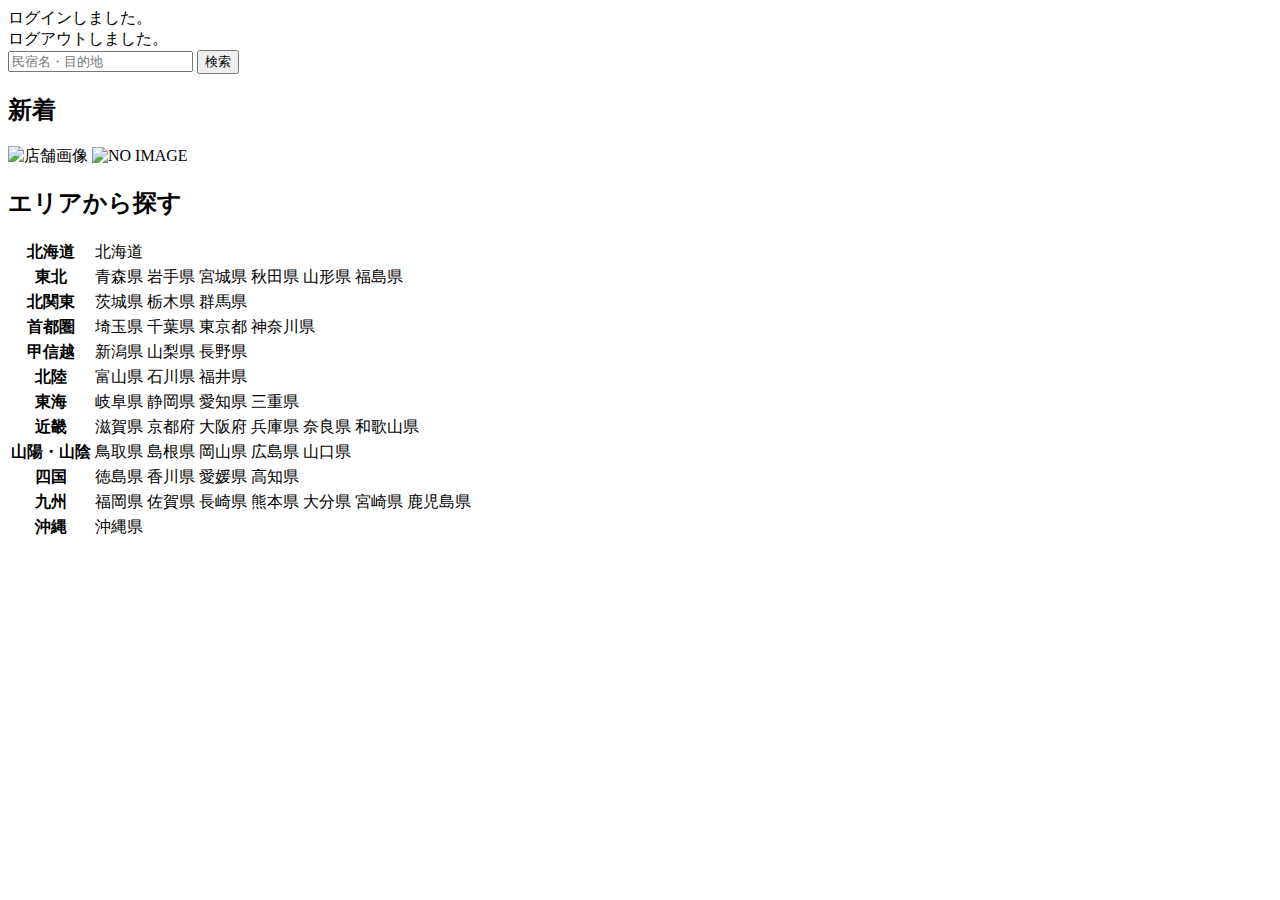
<file: kadai_tutorial_output/samuraitravel/src/main/resources/templates/index.html>
<!DOCTYPE html>
<html xmlns:th="https://www.thymeleaf.org" xmlns:sec="http://www.thymeleaf.org/extras/spring-security">
	<head>
		<div th:replace="~{fragment :: meta}"></div>
		
		<div th:replace="~{fragment :: styles}"></div>
		
		<title>SAMURAI Travel</title>
	</head>
	<body>
		<div class="samuraitravel-wrapper">
			<!-- ヘッダー -->
			<div th:replace="~{fragment :: header}"></div>
			
			<main>
				<div class="container pt-4 pb-5 samuraitravel-container">
					<div th:if="${param.loggedIn}" class="alert alert-info">
						ログインしました。
					</div>
					
					<div th:if="${param.loggedOut}" class="alert alert-info">
						ログアウトしました。
					</div>
					
					<div th:if="${successMessage}" class="alert alert-info">
						<span th:text="${successMessage}"></span>
					</div>
					
					<div class="d-flex justify-content-center">                                            
                         <form method="get" th:action="@{/houses}" class="mb-5 samuraitravel-search-form">
                             <div class="input-group">
                                 <input type="text" class="form-control" name="keyword" th:value="${keyword}" placeholder="民宿名・目的地">
                                 <button type="submit" class="btn text-white shadow-sm samuraitravel-btn">検索</button> 
                             </div>               
                         </form>                        
                     </div>                                                                                                  
                                                      
                     <h2 class="text-center mb-3">新着</h2>
                     <div class="row row-cols-lg-5 row-cols-2 g-3 mb-5">                                        
                         <div class="col" th:each="newHouse : ${newHouses}">
                             <a th:href="@{/houses/__${newHouse.getId()}__}" class="link-dark samuraitravel-card-link">
                                 <div class="card h-100">                                                                        
                                     <img th:if="${newHouse.getImageName()}" th:src="@{/storage/__${newHouse.getImageName()}__}" class="card-img-top samuraitravel-vertical-card-image" alt="店舗画像">                                     
                                     <img th:unless="${newHouse.getImageName()}" th:src="@{/images/noImage.png}" class="card-img-top samuraitravel-vertical-card-image" alt="NO IMAGE">                                                                                                                        
                                     <div class="card-body">                                    
                                         <h3 class="card-title" th:text="${newHouse.getName()}"></h3>
                                         <p class="card-text mb-1">
                                             <small class="text-muted" th:text="${newHouse.getAddress()}"></small>                                            
                                         </p>
                                         <p class="card-text">
                                             <span th:text="${#numbers.formatInteger(newHouse.getPrice(), 1, 'COMMA') + '円 / 泊'}"></span>                                            
                                         </p>                                    
                                     </div>
                                 </div>    
                             </a>            
                         </div>                                               
                     </div>
                     
                     <div class="row justify-content-center">
                         <div class="col-xl-5 col-lg-6 col-md-8">                    
                     
                             <h2 class="text-center mb-3">エリアから探す</h2>                                        
                              
                             <table class="table">
                                 <tbody>                                                     
                                     <tr>
                                         <th>北海道</th>
                                         <td>
                                             <a th:href="@{/houses?area=北海道}">北海道</a>
                                         </td>                                     
                                     </tr>  
                                     <tr>
                                         <th>東北</th>
                                         <td>
                                             <a th:href="@{/houses?area=青森県}" class="me-2">青森県</a>
                                             <a th:href="@{/houses?area=岩手県}" class="me-2">岩手県</a>
                                             <a th:href="@{/houses?area=宮城県}" class="me-2">宮城県</a>
                                             <a th:href="@{/houses?area=秋田県}" class="me-2">秋田県</a>
                                             <a th:href="@{/houses?area=山形県}" class="me-2">山形県</a>
                                             <a th:href="@{/houses?area=福島県}">福島県</a>
                                         </td>                                     
                                     </tr>  
                                     <tr>
                                         <th>北関東</th>
                                         <td>
                                             <a th:href="@{/houses?area=茨城県}" class="me-2">茨城県</a>
                                             <a th:href="@{/houses?area=栃木県}" class="me-2">栃木県</a>
                                             <a th:href="@{/houses?area=群馬県}">群馬県</a>                                    
                                         </td>                                     
                                     </tr>  
                                     <tr>
                                         <th>首都圏</th>
                                         <td>
                                             <a th:href="@{/houses?area=埼玉県}" class="me-2">埼玉県</a>
                                             <a th:href="@{/houses?area=千葉県}" class="me-2">千葉県</a>
                                             <a th:href="@{/houses?area=東京都}" class="me-2">東京都</a>
                                             <a th:href="@{/houses?area=神奈川県}">神奈川県</a>
                                         </td>                                     
                                     </tr>  
                                     <tr>
                                         <th>甲信越</th>
                                         <td>
                                             <a th:href="@{/houses?area=新潟県}" class="me-2">新潟県</a>
                                             <a th:href="@{/houses?area=山梨県}" class="me-2">山梨県</a>
                                             <a th:href="@{/houses?area=長野県}">長野県</a>
                                         </td>                                     
                                     </tr>  
                                     <tr>
                                         <th>北陸</th>
                                         <td>
                                             <a th:href="@{/houses?area=富山県}" class="me-2">富山県</a>
                                             <a th:href="@{/houses?area=石川県}" class="me-2">石川県</a>
                                             <a th:href="@{/houses?area=福井県}">福井県</a>
                                         </td>                                     
                                     </tr>  
                                     <tr>
                                         <th>東海</th>
                                         <td>
                                             <a th:href="@{/houses?area=岐阜県}" class="me-2">岐阜県</a>
                                             <a th:href="@{/houses?area=静岡県}" class="me-2">静岡県</a>
                                             <a th:href="@{/houses?area=愛知県}" class="me-2">愛知県</a>
                                             <a th:href="@{/houses?area=三重県}">三重県</a>
                                         </td>                                     
                                     </tr>  
                                     <tr>
                                         <th>近畿</th>
                                         <td>
                                             <a th:href="@{/houses?area=滋賀県}" class="me-2">滋賀県</a>
                                             <a th:href="@{/houses?area=京都府}" class="me-2">京都府</a>
                                             <a th:href="@{/houses?area=大阪府}" class="me-2">大阪府</a>
                                             <a th:href="@{/houses?area=兵庫県}" class="me-2">兵庫県</a>
                                             <a th:href="@{/houses?area=奈良県}" class="me-2">奈良県</a>
                                             <a th:href="@{/houses?area=和歌山県}">和歌山県</a>
                                         </td>                                     
                                     </tr>  
                                     <tr>
                                         <th>山陽・山陰</th>
                                         <td>
                                             <a th:href="@{/houses?area=鳥取県}" class="me-2">鳥取県</a>
                                             <a th:href="@{/houses?area=島根県}" class="me-2">島根県</a>
                                             <a th:href="@{/houses?area=岡山県}" class="me-2">岡山県</a>
                                             <a th:href="@{/houses?area=広島県}" class="me-2">広島県</a>
                                             <a th:href="@{/houses?area=山口県}">山口県</a>
                                         </td>                                     
                                     </tr>  
                                     <tr>
                                         <th>四国</th>
                                         <td>
                                             <a th:href="@{/houses?area=徳島県}" class="me-2">徳島県</a>
                                             <a th:href="@{/houses?area=香川県}" class="me-2">香川県</a>
                                             <a th:href="@{/houses?area=愛媛県}" class="me-2">愛媛県</a>
                                             <a th:href="@{/houses?area=高知県}">高知県</a>
                                         </td>                                     
                                     </tr>            
                                     <tr>
                                         <th>九州</th>
                                         <td>
                                             <a th:href="@{/houses?area=福岡県}" class="me-2">福岡県</a>
                                             <a th:href="@{/houses?area=佐賀県}" class="me-2">佐賀県</a>
                                             <a th:href="@{/houses?area=長崎県}" class="me-2">長崎県</a>
                                             <a th:href="@{/houses?area=熊本県}" class="me-2">熊本県</a>
                                             <a th:href="@{/houses?area=大分県}" class="me-2">大分県</a>
                                             <a th:href="@{/houses?area=宮崎県}" class="me-2">宮崎県</a>
                                             <a th:href="@{/houses?area=鹿児島県}">鹿児島県</a>
                                         </td>                                     
                                     </tr>  
                                     <tr>
                                         <th>沖縄</th>
                                         <td>
                                             <a th:href="@{/houses?area=沖縄県}">沖縄県</a>
                                         </td>                                     
                                     </tr>                                                                                                                                                                                                                                                                                                                                                                           
                                 </tbody>
                             </table>  
                         </div>
                     </div>               
				</div>
			</main>
			
			<!-- フッター -->
			<div th:replace="~{fragment :: footer}"></div>
		</div>
		
		<div th:replace="~{fragment :: scripts}"></div>
	</body>
</html>
</file>
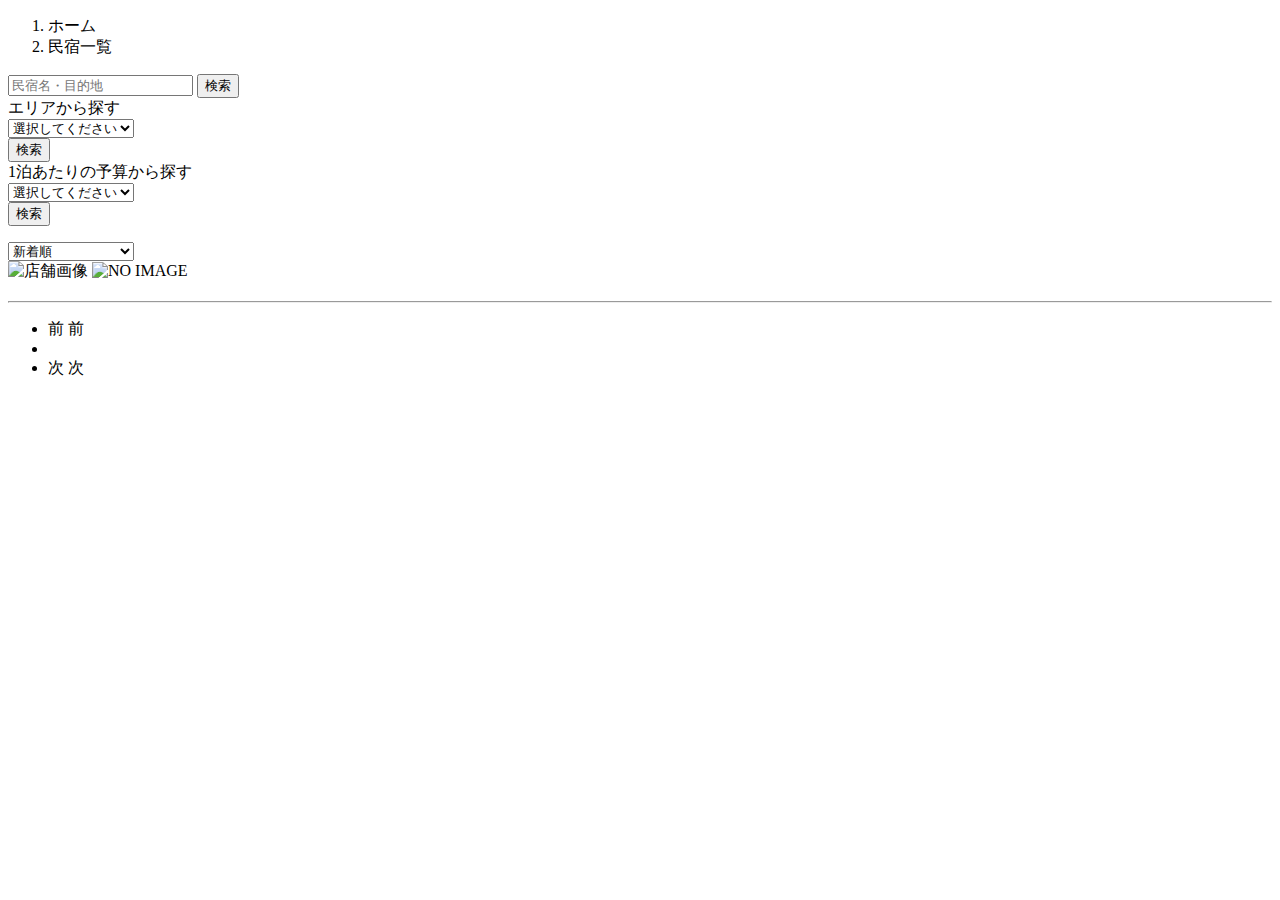
<file: kadai_tutorial_output/samuraitravel/src/main/resources/templates/houses/index.html>
<!DOCTYPE html>
<html xmlns:th="https://www.thymeleaf.org" xmlns:sec="http://www.thymeleaf.org/extras/spring-security">    
    <head>
        <div th:replace="~{fragment :: meta}"></div>   
             
        <div th:replace="~{fragment :: styles}"></div>
          
        <title>民宿一覧</title>   
    </head>
    <body>
        <div class="samuraitravel-wrapper">
            <!-- ヘッダー -->
            <div th:replace="~{fragment :: header}"></div>
            
            <main>
                <div class="container samuraitravel-container pb-5">
                    <div class="row justify-content-center">
                        <nav class="my-3" style="--bs-breadcrumb-divider: '>';" aria-label="breadcrumb">
                            <ol class="breadcrumb mb-0">                        
                                <li class="breadcrumb-item"><a th:href="@{/}">ホーム</a></li>
                                <li class="breadcrumb-item active" aria-current="page">民宿一覧</li>
                            </ol>
                        </nav>         
            			
            			<!-- 左側の検索窓 -->
                        <div class="col-xl-3 col-lg-4 col-md-12">               
                            <form method="get" th:action="@{/houses}" class="w-100 mb-3">
                                <div class="input-group">
                                    <input type="text" class="form-control" name="keyword" th:value="${keyword}" placeholder="民宿名・目的地">
                                    <button type="submit" class="btn text-white shadow-sm samuraitravel-btn">検索</button> 
                                </div>               
                            </form>
            
                            <div class="card mb-3">
                                <div class="card-header">
                                    エリアから探す
                                </div>
                                <div class="card-body">
                                    <form method="get" th:action="@{/houses}" class="w-100">
                                        <div class="form-group mb-3">
                                            <select class="form-control form-select" name="area">  
                                                <option value="" hidden>選択してください</option>   
                                                <optgroup label="北海道">                                      
                                                    <option value="北海道" th:selected="${area == '北海道'}">北海道</option>
                                                </optgroup>                
                                                <optgroup label="東北">                                  
                                                    <option value="青森県" th:selected="${area == '青森県'}">青森県</option>                                                
                                                    <option value="岩手県" th:selected="${area == '岩手県'}">岩手県</option>
                                                    <option value="宮城県" th:selected="${area == '宮城県'}">宮城県</option>
                                                    <option value="秋田県" th:selected="${area == '秋田県'}">秋田県</option>
                                                    <option value="山形県" th:selected="${area == '山形県'}">山形県</option>
                                                    <option value="福島県" th:selected="${area == '福島県'}">福島県</option>
                                                </optgroup>
                                                <optgroup label="北関東">  
                                                    <option value="茨城県" th:selected="${area == '茨城県'}">茨城県</option>
                                                    <option value="栃木県" th:selected="${area == '栃木県'}">栃木県</option>
                                                    <option value="群馬県" th:selected="${area == '群馬県'}">群馬県</option>
                                                </optgroup>
                                                <optgroup label="首都圏"> 
                                                    <option value="埼玉県" th:selected="${area == '埼玉県'}">埼玉県</option>
                                                    <option value="千葉県" th:selected="${area == '千葉県'}">千葉県</option>
                                                    <option value="東京都" th:selected="${area == '東京都'}">東京都</option>
                                                    <option value="神奈川県" th:selected="${area == '神奈川県'}">神奈川県</option>
                                                </optgroup>
                                                <optgroup label="甲信越"> 
                                                    <option value="新潟県" th:selected="${area == '新潟県'}">新潟県</option>
                                                    <option value="山梨県" th:selected="${area == '山梨県'}">山梨県</option>
                                                    <option value="長野県" th:selected="${area == '長野県'}">長野県</option>
                                                </optgroup>
                                                <optgroup label="北陸"> 
                                                    <option value="富山県" th:selected="${area == '富山県'}">富山県</option>
                                                    <option value="石川県" th:selected="${area == '石川県'}">石川県</option>
                                                    <option value="福井県" th:selected="${area == '福井県'}">福井県</option>
                                                </optgroup>
                                                <optgroup label="東海">
                                                    <option value="岐阜県" th:selected="${area == '岐阜県'}">岐阜県</option>
                                                    <option value="静岡県" th:selected="${area == '静岡県'}">静岡県</option>
                                                    <option value="愛知県" th:selected="${area == '愛知県'}">愛知県</option>
                                                    <option value="三重県" th:selected="${area == '三重県'}">三重県</option>
                                                </optgroup>
                                                <optgroup label="近畿">
                                                    <option value="滋賀県" th:selected="${area == '滋賀県'}">滋賀県</option>
                                                    <option value="京都府" th:selected="${area == '京都府'}">京都府</option>
                                                    <option value="大阪府" th:selected="${area == '大阪府'}">大阪府</option>
                                                    <option value="兵庫県" th:selected="${area == '兵庫県'}">兵庫県</option>
                                                    <option value="奈良県" th:selected="${area == '奈良県'}">奈良県</option>
                                                    <option value="和歌山県" th:selected="${area == '和歌山県'}">和歌山県</option>
                                                </optgroup>
                                                <optgroup label="山陽・山陰">
                                                    <option value="鳥取県" th:selected="${area == '鳥取県'}">鳥取県</option>
                                                    <option value="島根県" th:selected="${area == '島根県'}">島根県</option>
                                                    <option value="岡山県" th:selected="${area == '岡山県'}">岡山県</option>
                                                    <option value="広島県" th:selected="${area == '広島県'}">広島県</option>
                                                    <option value="山口県" th:selected="${area == '山口県'}">山口県</option>
                                                </optgroup>
                                                <optgroup label="四国">
                                                    <option value="徳島県" th:selected="${area == '徳島県'}">徳島県</option>
                                                    <option value="香川県" th:selected="${area == '香川県'}">香川県</option>
                                                    <option value="愛媛県" th:selected="${area == '愛媛県'}">愛媛県</option>
                                                    <option value="高知県" th:selected="${area == '高知県'}">高知県</option>
                                                </optgroup>
                                                <optgroup label="九州">
                                                    <option value="福岡県" th:selected="${area == '福岡県'}">福岡県</option>
                                                    <option value="佐賀県" th:selected="${area == '佐賀県'}">佐賀県</option>
                                                    <option value="長崎県" th:selected="${area == '長崎県'}">長崎県</option>
                                                    <option value="熊本県" th:selected="${area == '熊本県'}">熊本県</option>
                                                    <option value="大分県" th:selected="${area == '大分県'}">大分県</option>
                                                    <option value="宮崎県" th:selected="${area == '宮崎県'}">宮崎県</option>
                                                    <option value="鹿児島県" th:selected="${area == '鹿児島県'}">鹿児島県</option>
                                                </optgroup>
                                                <optgroup label="沖縄">
                                                    <option value="沖縄県" th:selected="${area == '沖縄県'}">沖縄県</option>
                                                </optgroup>                                                                                                  
                                            </select> 
                                        </div>
                                        <div class="form-group">
                                            <button type="submit" class="btn text-white shadow-sm w-100 samuraitravel-btn">検索</button>
                                        </div>                                           
                                    </form>
                                </div>
                            </div>                
            
                            <div class="card mb-3">
                                <div class="card-header">
                                    1泊あたりの予算から探す
                                </div>
                                <div class="card-body">
                                    <form method="get" th:action="@{/houses}" class="w-100">
                                        <div class="form-group mb-3">    
                                            <select class="form-control form-select" name="price">
                                                <option value="" hidden>選択してください</option> 
                                                <option value="6000" th:selected="${price == 6000}">6,000円以内</option>
                                                <option value="7000" th:selected="${price == 7000}">7,000円以内</option>
                                                <option value="8000" th:selected="${price == 8000}">8,000円以内</option>
                                                <option value="9000" th:selected="${price == 9000}">9,000円以内</option>
                                                <option value="10000" th:selected="${price == 10000}">10,000円以内</option>
                                            </select>                                                                                
                                        </div>
                                        <div class="form-group">
                                            <button type="submit" class="btn text-white shadow-sm w-100 samuraitravel-btn">検索</button>
                                        </div>                                           
                                    </form>
                                </div>
                            </div>                               
                        </div>
            			
            			<!-- 右側の検索結果 -->
                        <div class="col">                                                                          
                            <div class="d-flex justify-content-between flex-wrap">                                
                                <p th:if="${housePage.getTotalPages() > 1}" class="fs-5 mb-3" th:text="${'検索結果：' + housePage.getTotalElements() + '件' + '（' + (housePage.getNumber() + 1) + ' / ' + housePage.getTotalPages() + ' ページ）'}"></p> 
                                <p th:unless="${housePage.getTotalPages() > 1}" class="fs-5 mb-3" th:text="${'検索結果：' + housePage.getTotalElements() + '件'}"></p>
                                
                                <form method="get" th:action="@{/houses}" class="mb-3 samuraitravel-sort-box">
									<input th:if="${keyword}" type="hidden" name="keyword" th:value="${keyword}">
									<input th:if="${area}" type="hidden" name="area" th:value="${area}">
									<input th:if="${price}" type="hidden" name="price" th:value="${price}">
									<select class="form-select form-select-sm" name="order" onChange="this.form.submit();">
										<option value="createdAtDesc" th:selected="${order == 'createdAtDesc' || order == null}">新着順</option>
										<option value="priceAsc" th:selected="${order == 'priceAsc'}">宿泊料金が安い順</option>
									</select>
								</form>
                            </div>   
                                                                        
                            <div class="mb-3" th:each="house : ${housePage}">
                                <a th:href="@{/houses/__${house.getId()}__}" class="link-dark samuraitravel-card-link">
                                    <div class="card h-100">   
                                        <div class="row g-0">
                                            <div class="col-md-4">                                                                                
                                                <img th:if="${house.getImageName()}" th:src="@{/storage/__${house.getImageName()}__}" class="card-img-top samuraitravel-horizontal-card-image" alt="店舗画像">                                                     
                                                <img th:unless="${house.getImageName()}" th:src="@{/images/noImage.png}" class="card-img-top samuraitravel-horizontal-card-image" alt="NO IMAGE">                                                    
                                            </div> 
                                            <div class="col-md-8">                                                                                                                        
                                                <div class="card-body">                                    
                                                    <h3 class="card-title mb-3" th:text="${house.getName()}"></h3>                                            
 
                                                    <hr class="mb-3">
                                                    
                                                    <p class="card-text mb-2">
                                                        <span th:text="${house.getDescription()}"></span>
                                                    </p>                                                    
                                                    
                                                    <p class="card-text mb-2">
                                                        <small class="text-muted" th:text="${'〒' + house.getPostalCode()}"></small>
                                                        <small class="text-muted" th:text="${house.getAddress()}"></small>                                                      
                                                    </p>   
                                                                                                                                                                                                                                   
                                                    <p class="card-text">
                                                        <span th:text="${#numbers.formatInteger(house.getPrice(), 1, 'COMMA') + '円 / 泊'}"></span>
                                                    </p>                                    
                                                </div>
                                            </div>
                                        </div>
                                    </div>    
                                </a>            
                            </div>                                                                                       
            
                            <!-- ページネーション -->
                            <div th:if="${housePage.getTotalPages() > 1}" class="d-flex justify-content-center">
                                <nav aria-label="民宿一覧ページ">
                                    <ul class="pagination">
                                        <li class="page-item">
                                            <span th:if="${housePage.isFirst()}" class="page-link disabled">前</span>
                                            <a th:unless="${housePage.isFirst()}" th:href="@{/houses(page = ${housePage.getNumber() - 1}, keyword = ${keyword}, area = ${area}, price = ${price}, order = ${order})}" class="page-link samuraitravel-page-link">前</a>
                                        </li>
                                        <li th:each="i : ${#numbers.sequence(0, housePage.getTotalPages() - 1)}" class="page-item">
                                            <span th:if="${i == housePage.getNumber()}" class="page-link active samuraitravel-active" th:text="${i + 1}"></span>
                                            <a th:unless="${i == housePage.getNumber()}" th:href="@{/houses(page = ${i}, keyword = ${keyword}, area = ${area}, price = ${price}, order = ${order})}" class="page-link samuraitravel-page-link" th:text="${i + 1}"></a>
                                        </li>
                                        <li class="page-item">                        
                                            <span th:if="${housePage.isLast()}" class="page-link disabled">次</span>
                                            <a th:unless="${housePage.isLast()}" th:href="@{/houses(page = ${housePage.getNumber() + 1}, keyword = ${keyword}, area = ${area}, price = ${price}, order = ${order})}" class="page-link samuraitravel-page-link">次</a>
                                        </li>
                                    </ul>
                                </nav> 
                            </div>                                      
                        </div>
                    </div>
                </div>  
            </main>
            
            <!-- フッター -->
            <div th:replace="~{fragment :: footer}"></div>
        </div>    
        
        <div th:replace="~{fragment :: scripts}"></div>  
  </body>
</html>
</file>
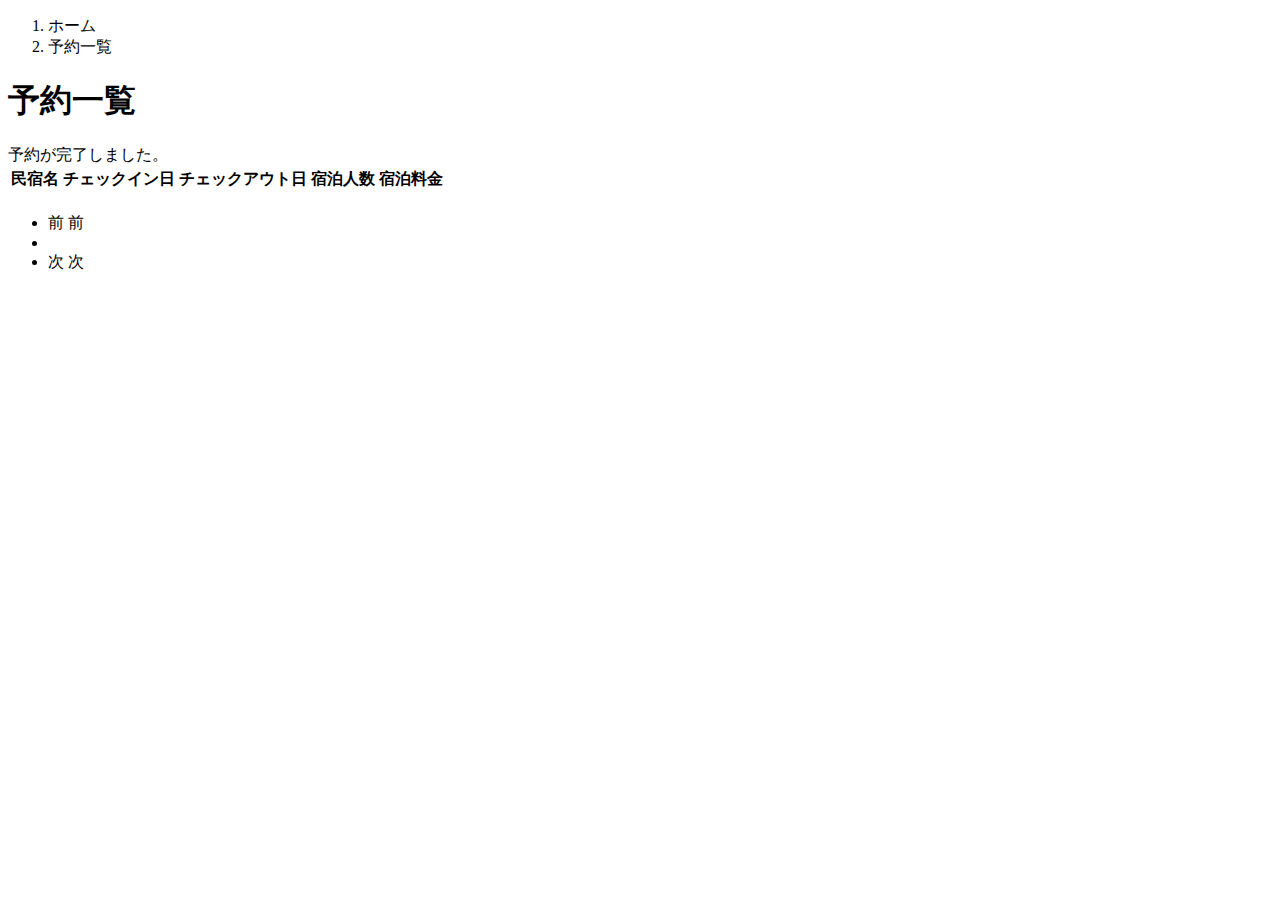
<file: kadai_tutorial_output/samuraitravel/src/main/resources/templates/reservations/index.html>
<!DOCTYPE html>
<html xmlns:th="https://www.thymeleaf.org" xmlns:sec="http://www.thymeleaf.org/extras/spring-security">    
    <head>
        <div th:replace="~{fragment :: meta}"></div>   
             
        <div th:replace="~{fragment :: styles}"></div>
          
        <title>予約一覧</title>   
    </head>
    <body>
        <div class="samuraitravel-wrapper">
            <!-- ヘッダー -->
            <div th:replace="~{fragment :: header}"></div>
            
            <main>
                <div class="container samuraitravel-container pb-5">
                    <div class="row justify-content-center">
                        <div class="col-xxl-9 col-xl-10 col-lg-11">
                            <nav class="my-3" style="--bs-breadcrumb-divider: '>';" aria-label="breadcrumb">
                                <ol class="breadcrumb mb-0"> 
                                    <li class="breadcrumb-item"><a th:href="@{/}">ホーム</a></li>                       
                                    <li class="breadcrumb-item active" aria-current="page">予約一覧</li>
                                </ol>
                            </nav> 
                            
                            <h1 class="mb-3 text-center">予約一覧</h1>  
            
                             <div th:if="${param.reserved}" class="alert alert-info">
                                予約が完了しました。
                            </div>   
                            
                            <table class="table">
                                <thead>
                                    <tr>                            
                                        <th scope="col">民宿名</th>
                                        <th scope="col">チェックイン日</th>
                                        <th scope="col">チェックアウト日</th>
                                        <th scope="col">宿泊人数</th>
                                        <th scope="col">宿泊料金</th>                                        
                                    </tr>
                                </thead>   
                                <tbody>                                                    
                                    <tr th:each="reservation : ${reservationPage}">
                                        <td>
                                            <a th:href="@{/houses/__${reservation.getHouse().getId()}__}" th:text="${reservation.getHouse().getName()}"></a>
                                        </td>
                                        <td th:text="${reservation.getCheckinDate()}"></td>
                                        <td th:text="${reservation.getCheckoutDate()}"></td>
                                        <td th:text="${reservation.getNumberOfPeople + '名'}"></td>
                                        <td th:text="${#numbers.formatInteger(reservation.getAmount(), 1, 'COMMA') + '円'}"></td>
                                    </tr>                                    
                                </tbody>
                            </table>    
                            
                           <!-- ページネーション -->
                            <div th:if="${reservationPage.getTotalPages() > 1}" class="d-flex justify-content-center">
                                <nav aria-label="予約一覧ページ">
                                    <ul class="pagination">
                                        <li class="page-item">
                                            <span th:if="${reservationPage.isFirst()}" class="page-link disabled">前</span>
                                            <a th:unless="${reservationPage.isFirst()}" th:href="@{/reservations(page = ${reservationPage.getNumber() - 1})}" class="page-link samuraitravel-page-link">前</a>
                                        </li>
                                        <li th:each="i : ${#numbers.sequence(0, reservationPage.getTotalPages() - 1)}" class="page-item">
                                            <span th:if="${i == reservationPage.getNumber()}" class="page-link active samuraitravel-active" th:text="${i + 1}"></span>
                                            <a th:unless="${i == reservationPage.getNumber()}" th:href="@{/reservations(page = ${i})}" class="page-link samuraitravel-page-link" th:text="${i + 1}"></a>
                                        </li>
                                        <li class="page-item">                        
                                            <span th:if="${reservationPage.isLast()}" class="page-link disabled">次</span>
                                            <a th:unless="${reservationPage.isLast()}" th:href="@{/reservations(page = ${reservationPage.getNumber() + 1})}" class="page-link samuraitravel-page-link">次</a>
                                        </li>
                                    </ul>
                                </nav> 
                            </div>                
                        </div>                          
                    </div>
                </div>  
            </main>
            
            <!-- フッター -->
            <div th:replace="~{fragment :: footer}"></div>
        </div>    
        
        <div th:replace="~{fragment :: scripts}"></div>  
  </body>
</html>
</file>
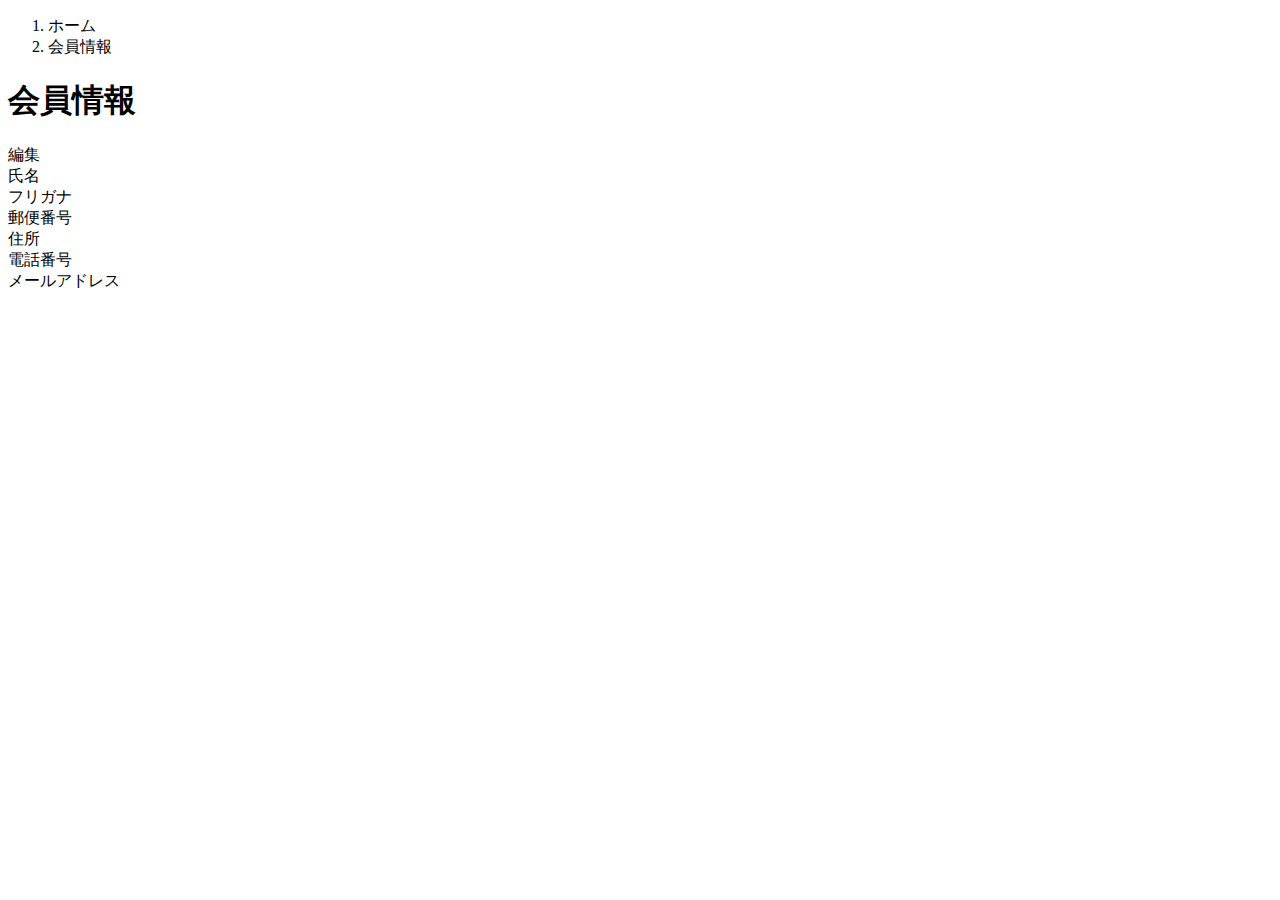
<file: kadai_tutorial_output/samuraitravel/src/main/resources/templates/user/index.html>
<!DOCTYPE html>
<html xmlns:th="https://www.thymeleaf.org" xmlns:sec="http://www.thymeleaf.org/extras/spring-security">
	<head>
		<div th:replace="~{fragment :: meta}"></div>
		
		<div th:replace="~{fragment :: styles}"></div>
		
		<title>会員情報</title>
	</head>
	<body>
		<div class="samuraitravel-wrapper">
			<!-- ヘッダー -->
			<div th:replace="~{fragment :: header}"></div>
			
			<main>
				<div class="container pb-5 samuraitravel-container">
					<div class="row justify-content-center">
						<div class="col-xl-5 col-lg-6 col-md-8">
							
							<nav class="my-3" style="--bs-breadcrumb-divider: '>';" aria-label="breadcrumb">
								<ol class="breadcrumb mb-0">
									<li class="breadcrumb-item"><a th:href="@{/}">ホーム</a></li>
									<li class="breadcrumb-item active" aria-current="page">会員情報</li>
								</ol>
							</nav>
							
							<h1 class="mb-3 text-center">会員情報</h1>
							
							<div class="d-flex justify-content-end align-items-end mb-3">
								<div>
									<a th:href="@{/user/edit}">編集</a>
								</div>
							</div>
							
							<div th:if="${successMessage}" class="alert alert-info">
								<span th:text="${successMessage}"></span>
							</div>
								
							<div class="container mb-4">
								<div class="row pb-2 mb-2 border-bottom">
									<div class="col-4">
										<span class="fw-bold">氏名</span>
									</div>
									
									<div class="col">
										<span th:text="${user.getName()}"></span>
									</div>
								</div>
								
								<div class="row pb-2 mb-2 border-bottom">
									<div class="col-4">
										<span class="fw-bold">フリガナ</span>
									</div>
									
									<div class="col">
										<span th:text="${user.getFurigana()}"></span>
									</div>
								</div>
								
								<div class="row pb-2 mb-2 border-bottom">
									<div class="col-4">
										<span class="fw-bold">郵便番号</span>
									</div>
									
									<div class="col">
										<span th:text="${user.getPostalCode()}"></span>
									</div>
								</div>
								
								<div class="row pb-2 mb-2 border-bottom">
									<div class="col-4">
										<span class="fw-bold">住所</span>
									</div>
									
									<div class="col">
										<span th:text="${user.getAddress()}"></span>
									</div>
								</div>
								
								<div class="row pb-2 mb-2 border-bottom">
									<div class="col-4">
										<span class="fw-bold">電話番号</span>
									</div>
									
									<div class="col">
										<span th:text="${user.getPhoneNumber()}"></span>
									</div>
								</div>
								
								<div class="row pb-2 mb-2 border-bottom">
									<div class="col-4">
										<span class="fw-bold">メールアドレス</span>
									</div>
									
									<div class="col">
										<span th:text="${user.getEmail()}"></span>
									</div>
								</div>
							</div>
						</div>
					</div>
				</div>
			</main>
			
			<div th:replace="~{fragment :: footer}"></div>
		</div>
		
		<div th:replace="~{fragment :: scripts}"></div>
	</body>
</html>
</file>
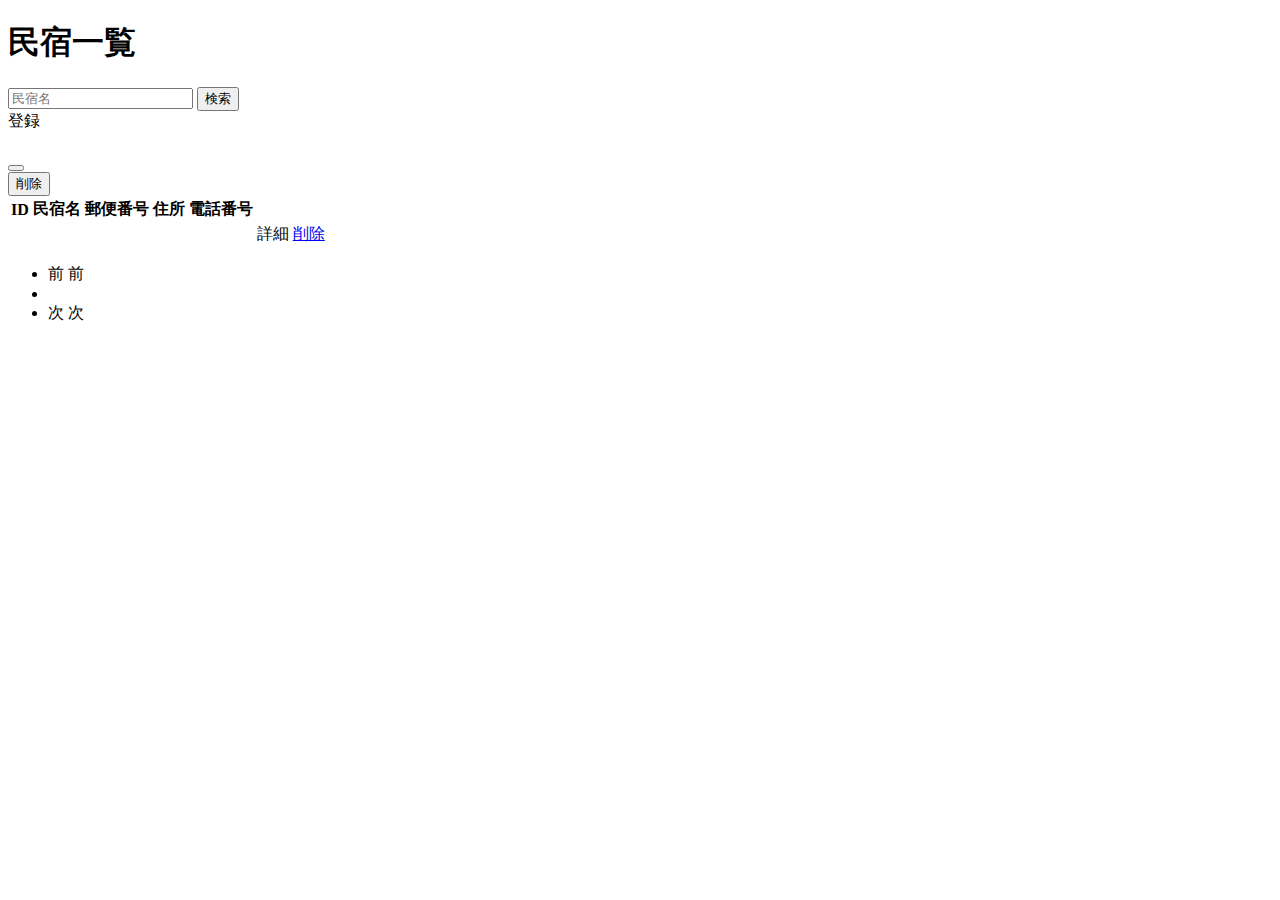
<file: kadai_tutorial_output/samuraitravel/src/main/resources/templates/admin/houses/index.html>
<!DOCTYPE html>
<!-- Thymeleafの導入 -->
<html xmlns:th="https://www.thymeleaf.org" xmlns:sec="http://www.thymeleaf.org/extras/spring-security">
	<head>
		<div th:replace="~{fragment :: meta}"></div>
		
		<div th:replace="~{fragment :: styles}"></div>
		
		<title>民宿一覧</title>
		
	</head>	
	<body>
		<div class="samuraitravel-wrapper">
			<!-- ヘッダー -->
      		<div th:replace="~{fragment :: header}"></div>
			
			<main>
				<div class="container pt-4 pb-5 samuraitravel-container">
					<div class="row justify-content-center">
						<div class="col-xxl-9 col-xl-10 col-lg-11">
							
							<h1 class="mb-4 text-center">民宿一覧</h1>
							
							<div class="d-flex justify-content-between align-items-end flex-wrap">
								<form method="get" th:action="@{/admin/houses}" class="mb-3">
									<div class="input-group">
										<input type="text" class="form-control" name="keyword" th:value="${keyword}" placeholder="民宿名">
										<button type="submit" class="btn text-white shadow-sm samuraitravel-btn">検索</button>
									</div>
								</form>
								
								<a th:href="@{/admin/houses/register}" class="btn text-white shadow-sm mb-3 samuraitravel-btn">登録</a>
							</div>
							
							<table class="table">
								<thead>
									<tr>
										<th scope="col">ID</th>
										<th scope="col">民宿名</th>
										<th scope="col">郵便番号</th>
										<th scope="col">住所</th>
										<th scope="col">電話番号</th>
										<th scope="col"></th>
									</tr>
								</thead>
								<tbody>
									<tr th:each="house : ${housePage}">
										<td th:text="${house.getId()}"></td>
										<td th:text="${house.getName()}"></td>
										<td th:text="${house.getPostalCode()}"></td>
										<td th:text="${house.getAddress()}"></td>
										<td th:text="${house.getPhoneNumber()}"></td>
										<td><a th:href="@{/admin/houses/__${house.getId()}__}">詳細</a></td>
										<td><a href="#" class="samuraitravel-link-danger" data-bs-toggle="modal" th:data-bs-target="${'#deleteHouseModal' + house.getId()}">削除</a></td>
										
										<!-- 削除用モーダル -->
                                        <div class="modal fade" th:id="${'deleteHouseModal' + house.getId()}" tabindex="-1" th:aria-labelledby="${'deleteHouseModalLabel' + house.getId()}">
                                            <div class="modal-dialog">
                                                <div class="modal-content">
                                                    <div class="modal-header">
                                                        <h5 class="modal-title" th:id="${'deleteHouseModalLabel' + house.getId()}" th:text="${house.getName() + 'を削除してもよろしいですか？'}"></h5>
                                                        <button type="button" class="btn-close" data-bs-dismiss="modal" aria-label="閉じる"></button>
                                                    </div>
                                                    <div class="modal-footer">
                                                        <form method="post"th:action="@{/admin/houses/__${house.getId()}__/delete}">
                                                            <button type="submit" class="btn samuraitravel-btn-danger text-white shadow-sm">削除</button>
                                                        </form>
                                                    </div>
                                                </div>
                                            </div>
                                        </div>   
									</tr>
								</tbody>
							</table>	
							<!-- ページネーション -->
							<div th:if="${housePage.getTotalPages() > 1}" class="d-flex justify-content-center">
								<nav aria-label="民宿一覧ページ">
									<ul class="pagination">
										<li class="page-item">
											<span th:if="${housePage.isFirst()}" class="page-link disabled">前</span>
											<a th:unless="${housePage.isFirst()}" th:href="@{/admin/houses(page = ${housePage.getNumber() -1}, keyword = ${keyword})}" class="page-link samuraitravel-page-link">前</a>
										</li>
										<li th:each="i : ${#numbers.sequence(0, housePage.getTotalPages() - 1)}" class="page-item">
											<span th:if="${i == housePage.getNumber()}" class="page-link active samuraitravel-active" th:text="${i + 1}"></span>
											<a th:unless="${i == housePage.getNumber()}" th:href="@{/admin/houses(page = ${i}, keyword = ${keyword})}" class="page-link samuraitravel-page-link" th:text="${i + 1}"></a>
										</li>
										<li class="page-item">
											<span th:if="${housePage.isLast()}" class="page-link disabled">次</span>
											<a th:unless="${housePage.isLast()}" th:href="@{/admin/houses(page = ${housePage.getNumber() + 1}, keyword = ${keyword})}" class="page-link samuraitravel-page-link">次</a>
										</li>
									</ul>
								</nav>
							</div>
						</div>
					</div>
				</div>
			</main>
			
			<!-- フッター -->
			<div th:replace="~{fragment :: footer}"></div>
		</div>
		
		<!-- Bootstrap -->
		<div th:replace="~{fragment :: scripts}"></div>
	</body>
</html>
</file>
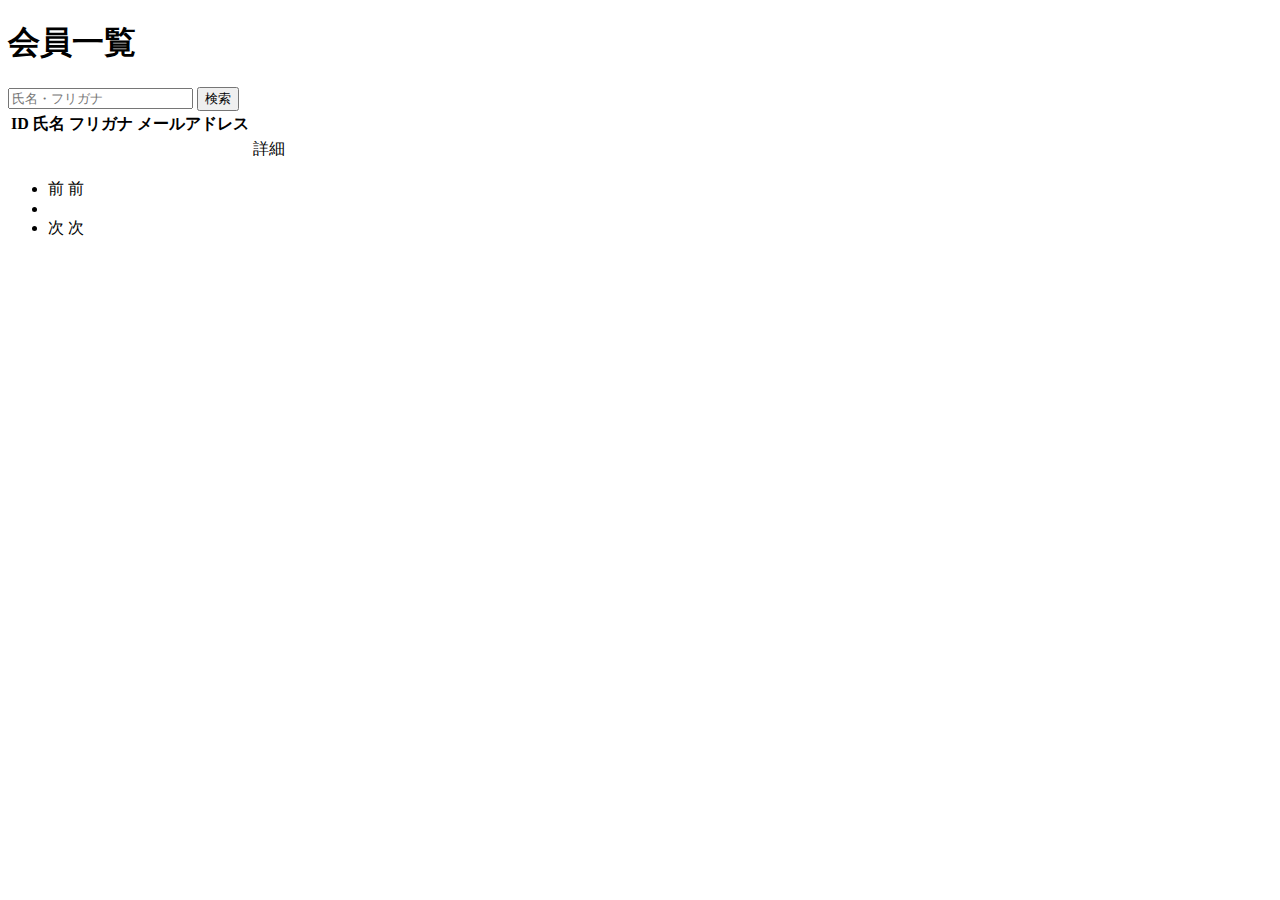
<file: kadai_tutorial_output/samuraitravel/src/main/resources/templates/admin/users/index.html>
<!DOCTYPE html>
<!-- Thymeleafの導入 -->
<html xmlns:th="https://www.thymeleaf.org" xmlns:sec="http://www.thymeleaf.org/extras/spring-security">
	<head>
		<div th:replace="~{fragment :: meta}"></div>
		
		<div th:replace="~{fragment :: styles}"></div>
		
		<title>会員一覧</title>
		
	</head>	
	<body>
		<div class="samuraitravel-wrapper">
			<!-- ヘッダー -->
      		<div th:replace="~{fragment :: header}"></div>
			
			<main>
				<div class="container pt-4 pb-5 samuraitravel-container">
					<div class="row justify-content-center">
						<div class="col-xxl-9 col-xl-10 col-lg-11">
							
							<h1 class="mb-4 text-center">会員一覧</h1>
							
							<div class="d-flex justify-content-between align-items-end">
								<form method="get" th:action="@{/admin/users}" class="mb-3">
									<div class="input-group">
										<input type="text" class="form-control" name="keyword" th:value="${keyword}" placeholder="氏名・フリガナ">
										<button type="submit" class="btn text-white shadow-sm samuraitravel-btn">検索</button>
									</div>
								</form>
							</div>
							
							<div th:if="${successMessage}" class="alert alert-info">
								<span th:text="${successMessage}"></span>
							</div>
							
							<table class="table">
								<thead>
									<tr>
										<th scope="col">ID</th>
										<th scope="col">氏名</th>
										<th scope="col">フリガナ</th>
										<th scope="col">メールアドレス</th>
										<th scope="col"></th>
									</tr>
								</thead>
								<tbody>
									<tr th:each="user : ${userPage}">
										<td th:text="${user.getId()}"></td>
										<td th:text="${user.getName()}"></td>
										<td th:text="${user.getFurigana()}"></td>
										<td th:text="${user.getEmail()}"></td>
										<td><a th:href="@{/admin/users/__${user.getId()}__}">詳細</a></td>
									</tr>
								</tbody>
							</table>	
							<!-- ページネーション -->
							<div th:if="${userPage.getTotalPages() > 1}" class="d-flex justify-content-center">
								<nav aria-label="会員一覧ページ">
									<ul class="pagination">
										<li class="page-item">
											<span th:if="${userPage.isFirst()}" class="page-link disabled">前</span>
											<a th:unless="${userPage.isFirst()}" th:href="@{/admin/users(page = ${userPage.getNumber() -1}, keyword = ${keyword})}" class="page-link samuraitravel-page-link">前</a>
										</li>
										<li th:each="i : ${#numbers.sequence(0, userPage.getTotalPages() - 1)}" class="page-item">
											<span th:if="${i == userPage.getNumber()}" class="page-link active samuraitravel-active" th:text="${i + 1}"></span>
											<a th:unless="${i == userPage.getNumber()}" th:href="@{/admin/users(page = ${i}, keyword = ${keyword})}" class="page-link samuraitravel-page-link" th:text="${i + 1}"></a>
										</li>
										<li class="page-item">
											<span th:if="${userPage.isLast()}" class="page-link disabled">次</span>
											<a th:unless="${userPage.isLast()}" th:href="@{/admin/users(page = ${userPage.getNumber() + 1}, keyword = ${keyword})}" class="page-link samuraitravel-page-link">次</a>
										</li>
									</ul>
								</nav>
							</div>
						</div>
					</div>
				</div>
			</main>
			
			<!-- フッター -->
			<div th:replace="~{fragment :: footer}"></div>
		</div>
		
		<!-- Bootstrap -->
		<div th:replace="~{fragment :: scripts}"></div>
	</body>
</html>
</file>
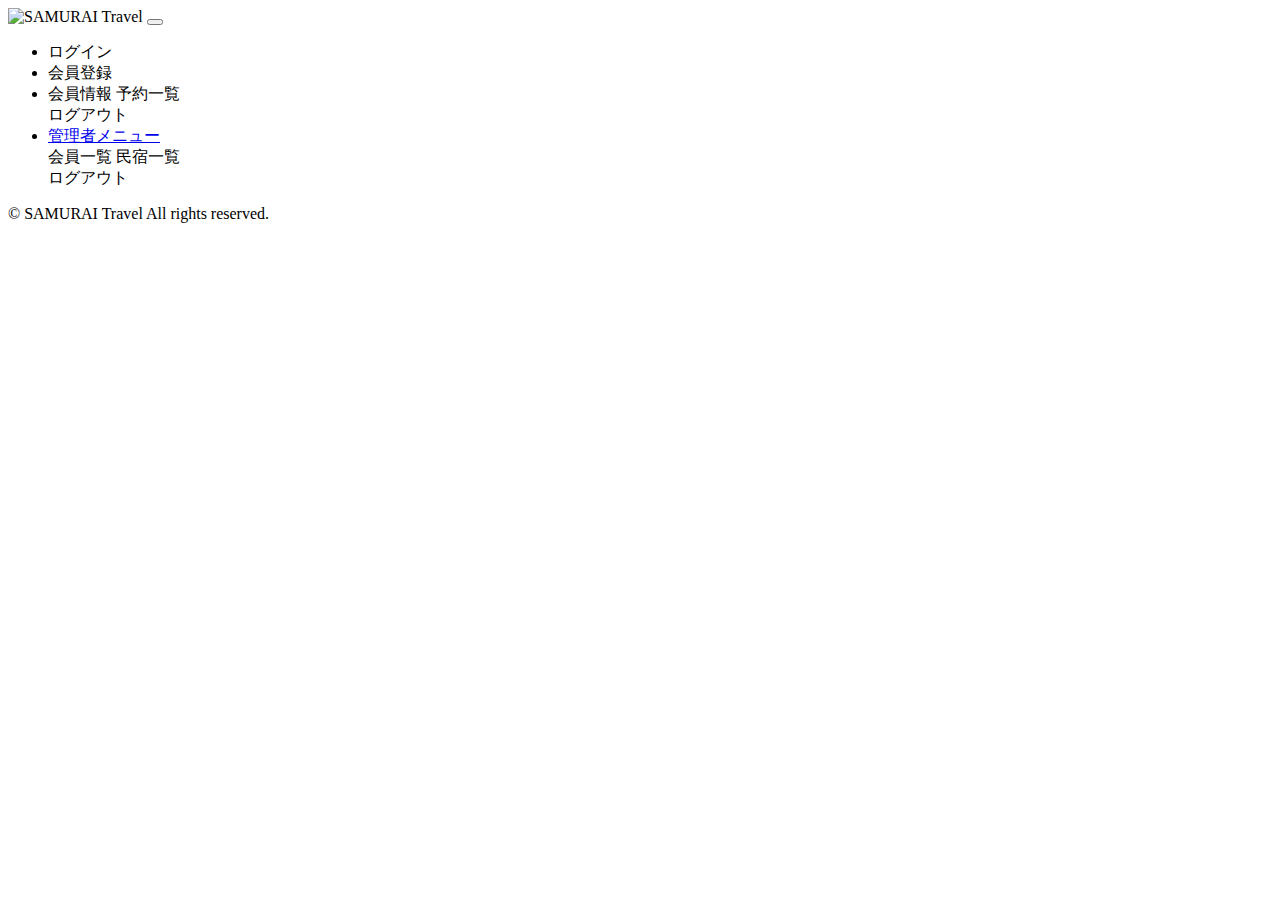
<file: kadai_tutorial_output/samuraitravel/src/main/resources/templates/fragment.html>
<!DOCTYPE html>
<html xmlns:th="https://www.thymeleaf.org" xmlns:sec="http://www.thymeleaf.org/extras/spring-security">
	<head>
		<!-- meta要素の部品化 -->
		<div th:fragment="meta" th:remove="tag">
			<meta charset="UTF-8">
			<meta name="viewport" content="width=device-width, initial-scale=1">
		</div>
		
		<!-- link要素の部品化 -->
		<div th:fragment="styles" th:remove="tag">
			<!-- Bootstrap -->
			<link href="https://cdn.jsdelivr.net/npm/bootstrap@5.2.3/dist/css/bootstrap.min.css" rel="stylesheet" integrity="sha384-rbsA2VBKQhggwzxH7pPCaAqO46MgnOM80zW1RWuH61DGLwZJEdK2Kadq2F9CUG65" crossorigin="anonymous">
			
			<!-- Google Fonts -->
            <link rel="preconnect" href="https://fonts.googleapis.com">
            <link rel="preconnect" href="https://fonts.gstatic.com" crossorigin>
            <link href="https://fonts.googleapis.com/css2?family=Noto+Sans+JP:wght@400;500&display=swap" rel="stylesheet">
			
			<link th:href="@{/css/style.css}" rel="stylesheet">
		</div>
		
		<title>部品化用のHTMLファイル</title>
	</head>
	<body>
		<!-- ヘッダーの部品化 -->
		<div th:fragment="header" th:remove="tag">
			<nav class="navbar navbar-expand-md navbar-light bg-white shadow-sm samuraitravel-navbar">
				<div class="container samuraitravel-container">
					<a class="navbar-brand" th:href="@{/}">
						<img class="samuraitravel-logo me-1" th:src="@{/images/logo.png}" alt="SAMURAI Travel">
					</a>
					
					<button class="navbar-toggler" type="button" data-bs-toggle="collapse" data-bs-target="#navbarSupportedContent" aria-controls="navbarSupportedContent" aria-expanded="false" aria-label="Toggle navigation">
						<span class="navbar-toggle-icon"></span>
					</button>
					
					<div class="collapse navbar-collapse" id="navbarSupportedContent">
						<ul class="navbar-nav ms-auto">
							<!-- 未ログインであれば表示する -->
							<li class="nav-item" sec:authorize="isAnonymous()">
								<a class="nav-link" th:href="@{/login}">ログイン</a>
							</li>
							<li class="nav-item" sec:authorize="isAnonymous()">
								<a class="nav-link" th:href="@{/signup}">会員登録</a>
							</li>
							
							
							<!-- ログイン済みであれば表示する -->
							<li class="nav-item dropdown" sec:authorize="hasRole('ROLE_GENERAL')">
								<a id="navbarDropdownGeneral" class="nav-link dropdown-toggle" href="#" role="button" data-bs-toggle="dropdown" aria-haspopup="true" aria-expanded="false" v-pre>
									<span sec:authentication="principal.user.name"></span>
								</a>
								
								<div class="dropdown-menu dropdown-menu-end" aria-labelledby="navbarDropdownGeneral">
									<a class="dropdown-item samuraitravel-dropdown-item" th:href="@{/user}">会員情報</a>
									<a class="dropdown-item samuraitravel-dropdown-item" th:href="@{/reservations}">予約一覧</a>  

									<div class="dropdown-divider"></div>
									
									<a class="dropdown-item samuraitravel-dropdown-item" th:href="@{/logout}" onclick="event.preventDefault(); document.getElementById('logout-form').submit();">
										ログアウト
									</a>
									<form class="d-none" id="logout-form" th:action="@{/logout}" method="post"></form>
								</div>
							</li>
							
							<!-- 管理者であれば表示する -->
							<li class="nav-item dropdown" sec:authorize="hasRole('ROLE_ADMIN')">
								<a id="navbarDropdownAdmin" class="nav-link dropdown-toggle" href="#" role="button" data-bs-toggle="dropdown" aria-haspopup="true" aria-expanded="false" v-pre>
									管理者メニュー
								</a>
								
								<div class="dropdown-menu dropdown-menu-end" aria-labelledby="navbarDropdownAdmin">
									<a class="dropdown-item samuraitravel-dropdown-item" th:href="@{/admin/users}">会員一覧</a>
									<a class="dropdown-item samuraitravel-dropdown-item" th:href="@{/admin/houses}">民宿一覧</a>
									
									<div class="dropdown-divider"></div>
									
									<a class="dropdown-item samuraitravel-dropdown-item" th:href="@{/logout}" onclick="event.preventDefault(); document.getElementById('logout-form').submit();">
										ログアウト
									</a>
									<form class="d-none" id="logout-form" th:action="@{/logout}" method="post"></form>
								</div>
							</li>
						</ul>
					</div>
				</div>
			</nav>
		</div>
		
		<!-- フッターの部品化 -->
		<div th:fragment="footer" th:remove="tag">
			<footer>
				<div class="d-flex justify-content-center align-items-center h-100">
					<p class="text-center text-muted small mb-0">&copy; SAMURAI Travel All rights reserved.</p>
				</div>
			</footer>
		</div>
		
		<!-- script要素の部品化 -->
		<div th:fragment="scripts" th:remove="tag">
			<!-- Bootstrap -->
			<script src="https://cdn.jsdelivr.net/npm/bootstrap@5.2.3/dist/js/bootstrap.bundle.min.js" integrity="sha384-kenU1KFdBIe4zVF0s0G1M5b4hcpxyD9F7jL+jjXkk+Q2h455rYXK/7HAuoJl+0I4" crossorigin="anonymous"></script>
		</div>
		
	</body>
</html>
</file>
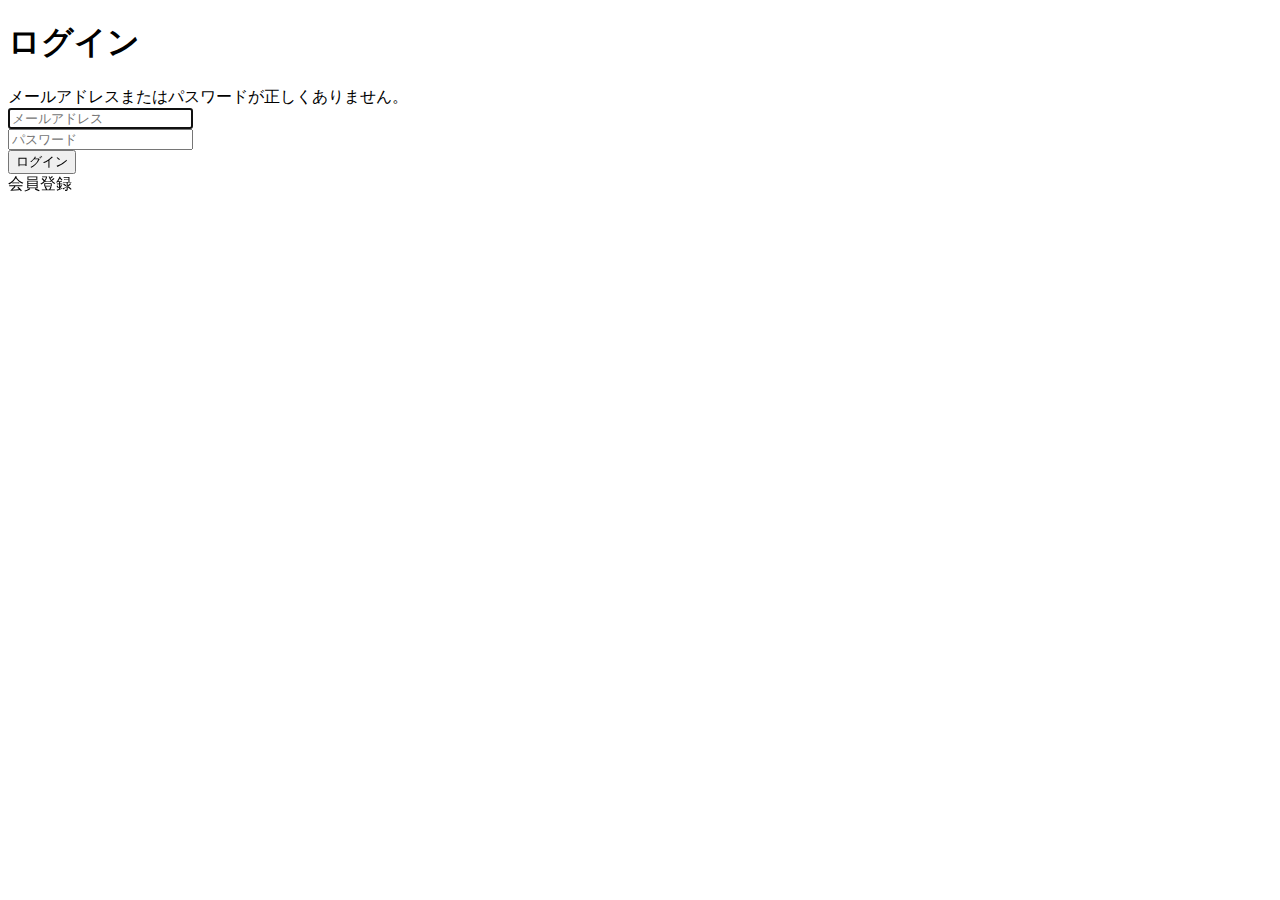
<file: kadai_tutorial_output/samuraitravel/src/main/resources/templates/auth/login.html>
<!DOCTYPE html>
<html xmlns:th="https://www.thymeleaf.org" xmlns:sec="http://www.thymeleaf.org/extras/spring-security">
	<head>
		<div th:replace="~{fragment :: meta}"></div>
		
		<div th:replace="~{fragment :: styles}"></div>
		
		<title>ログイン</title>
	</head>
	<body>
		<div class="samuraitravel-wrapper">
			<!-- ヘッダー -->
			<div th:replace="~{fragment :: header}"></div>
			
			<main>
				<div class="container pt-4 pb-5 samuraitravel-container">
					<div class="row justify-content-center">
						<div class="col-xl-3 col-lg-4 col-md-5 col-sm-7">
							<h1 class="mb-4 text-center">ログイン</h1>
							
							<div th:if="${param.error}" class="alert alert-danger">
								メールアドレスまたはパスワードが正しくありません。
							</div>
							
							<form th:action="@{/login}" method="post">
								<div class="form-group mb-3">
									<input type="text" class="form-control" name="username" autocomplete="email" placeholder="メールアドレス" autofocus>
								</div>
								<div class="form-group mb-3">
									<input type="password" class="form-control" name="password" autocomplete="new-password" placeholder="パスワード">
								</div>
								
								<div class="form-group d-flex justify-content-center my-4">
									<button type="submit" class="btn text-white shadow-sm w-100 samuraitravel-btn">ログイン</button>
								</div>
							</form>
							
							<div class="text-center">
								<a th:href="@{/signup}">
									会員登録
								</a>
							</div>
						</div>
					</div>
				</div>
			</main>
			
			<!-- フッター -->
			<div th:replace="~{fragment :: footer}"></div>
			
		</div>
		
		<div th:replace="~{fragment :: scripts}"></div>
	</body>
</html>
</file>
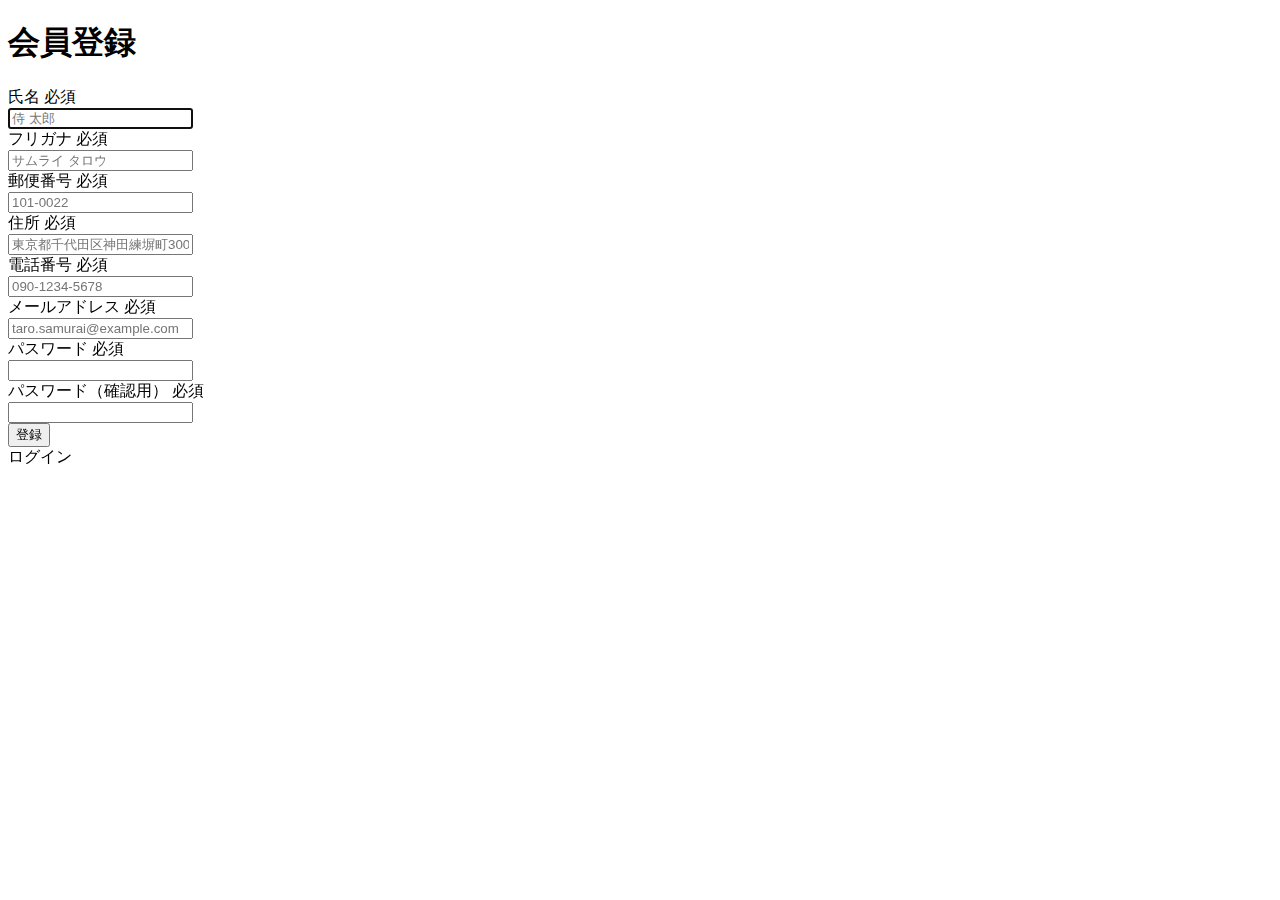
<file: kadai_tutorial_output/samuraitravel/src/main/resources/templates/auth/signup.html>
<!DOCTYPE html>
<html xmlns:th="https://www.thymeleaf.org" xmlns:sec="http://www.thymeleaf.org/extras/spring-security">
	<head>
		<div th:replace="~{fragment :: meta}"></div>
		
		<div th:replace="~{fragment :: styles}"></div>
		
		<title>会員登録</title>
	</head>
	<body>
		<div class="samuraitravel-wrapper">
			<!-- ヘッダー -->
			<div th:replace="~{fragment :: header}"></div>
			
			<main>
				<div class="container pt-4 pb-5 samuraitravel-container">
					<div class="row justify-content-center">
						<div class="col-xl-5 col-lg-6 col-md-8">
							
							<h1 class="mb-4 text-center">会員登録</h1>
							
							<form method="post" th:action="@{/signup}" th:object="${signupForm}">
								
								<div class="form-group row mb-3">
									<div class="col-md-5">
										<label for="name" class="col-form-label text-md-left fw-bold">
											<div class="d-flex align-items-center">
												<span class="me-1">氏名</span>
												<span class="badge bg-danger">必須</span>
											</div>
										</label>
									</div>
									<div class="col-md-7">
										<div th:if="${#fields.hasErrors('name')}" class="text-danger small mb-2" th:errors="*{name}"></div>
										<input type="text" class="form-control" th:field="*{name}" autocomplete="name" autofocus placeholder="侍 太郎">
									</div>
								</div>
								
								<div class="form-group row mb-3">
									<div class="col-md-5">
										<label for="furigana" class="col-form-label text-md-left fw-bold">
											<div class="d-flex align-items-center">
												<span class="me-1">フリガナ</span>
												<span class="badge bg-danger">必須</span>
											</div>
										</label>
									</div>
									<div class="col-md-7">
										<div th:if="${#fields.hasErrors('furigana')}" class="text-danger small mb-2" th:errors="*{furigana}"></div>
										<input type="text" class="form-control" th:field="*{furigana}"  placeholder="サムライ タロウ">
									</div>
								</div>
								
								<div class="form-group row mb-3">
									<div class="col-md-5">
										<label for="postalCode" class="col-form-label text-md-left fw-bold">
											<div class="d-flex align-items-center">
												<span class="me-1">郵便番号</span>
												<span class="badge bg-danger">必須</span>
											</div>
										</label>
									</div>
									<div class="col-md-7">
										<div th:if="${#fields.hasErrors('postalCode')}" class="text-danger small mb-2" th:errors="*{postalCode}"></div>
										<input type="text" class="form-control" th:field="*{postalCode}" autocomplete="postal-code" placeholder="101-0022">
									</div>
								</div>
								
								<div class="form-group row mb-3">
									<div class="col-md-5">
										<label for="address" class="col-form-label text-md-left fw-bold">
											<div class="d-flex align-items-center">
												<span class="me-1">住所</span>
												<span class="badge bg-danger">必須</span>
											</div>
										</label>
									</div>
									<div class="col-md-7">
										<div th:if="${#fields.hasErrors('address')}" class="text-danger small mb-2" th:errors="*{address}"></div>
										<input type="text" class="form-control" th:field="*{address}" placeholder="東京都千代田区神田練塀町300番地">
									</div>
								</div>
								
								<div class="form-group row mb-3">
									<div class="col-md-5">
										<label for="phoneNumber" class="col-form-label text-md-left fw-bold">
											<div class="d-flex align-items-center">
												<span class="me-1">電話番号</span>
												<span class="badge bg-danger">必須</span>
											</div>
										</label>
									</div>
									<div class="col-md-7">
										<div th:if="${#fields.hasErrors('phoneNumber')}" class="text-danger small mb-2" th:errors="*{phoneNumber}"></div>
										<input type="text" class="form-control" th:field="*{phoneNumber}" autocomplete="tel-national" placeholder="090-1234-5678">
									</div>
								</div>
								
								<div class="form-group row mb-3">
									<div class="col-md-5">
										<label for="email" class="col-form-label text-md-left fw-bold">
											<div class="d-flex align-items-center">
												<span class="me-1">メールアドレス</span>
												<span class="badge bg-danger">必須</span>
											</div>
										</label>
									</div>
									<div class="col-md-7">
										<div th:if="${#fields.hasErrors('email')}" class="text-danger small mb-2" th:errors="*{email}"></div>
										<input type="text" class="form-control" th:field="*{email}" autocomplete="email" placeholder="taro.samurai@example.com">
									</div>
								</div>
								
								<div class="form-group row mb-3">
									<div class="col-md-5">
										<label for="password" class="col-form-label text-md-left fw-bold">
											<div class="d-flex align-items-center">
												<span class="me-1">パスワード</span>
												<span class="badge bg-danger">必須</span>
											</div>
										</label>
									</div>
									<div class="col-md-7">
										<div th:if="${#fields.hasErrors('password')}" class="text-danger small mb-2" th:errors="*{password}"></div>
										<input type="password" class="form-control" th:field="*{password}" autocomplete="new-password">
									</div>
								</div>
								
								<div class="form-group row mb-3">
									<div class="col-md-5">
										<label for="passwordConfirmation" class="col-form-label text-md-left fw-bold">
											<div class="d-flex align-items-center">
												<span class="me-1">パスワード（確認用）</span>
												<span class="badge bg-danger">必須</span>
											</div>
										</label>
									</div>
									<div class="col-md-7">
										<div th:if="${#fields.hasErrors('passwordConfirmation')}" class="text-danger small mb-2" th:errors="*{passwordConfirmation}"></div>
										<input type="password" class="form-control" th:field="*{passwordConfirmation}" autocomplete="new-password">
									</div>
								</div>
								
								<div class="form-group d-flex justify-content-center my-4">
									<button type="submit" class="btn text-white shadow-sm w-50 samuraitravel-btn">登録</button>
								</div>								
								
							</form>
							
							<div class="text-center">
								<a th:href="@{/login}">ログイン</a>
							</div>
						</div>
					</div>
				</div>
			</main>
			
			<div th:replace="~{fragment :: footer}"></div>
		</div>
		
		<div th:replace="~{fragment :: scripts}"></div>
	</body>
</html>
</file>
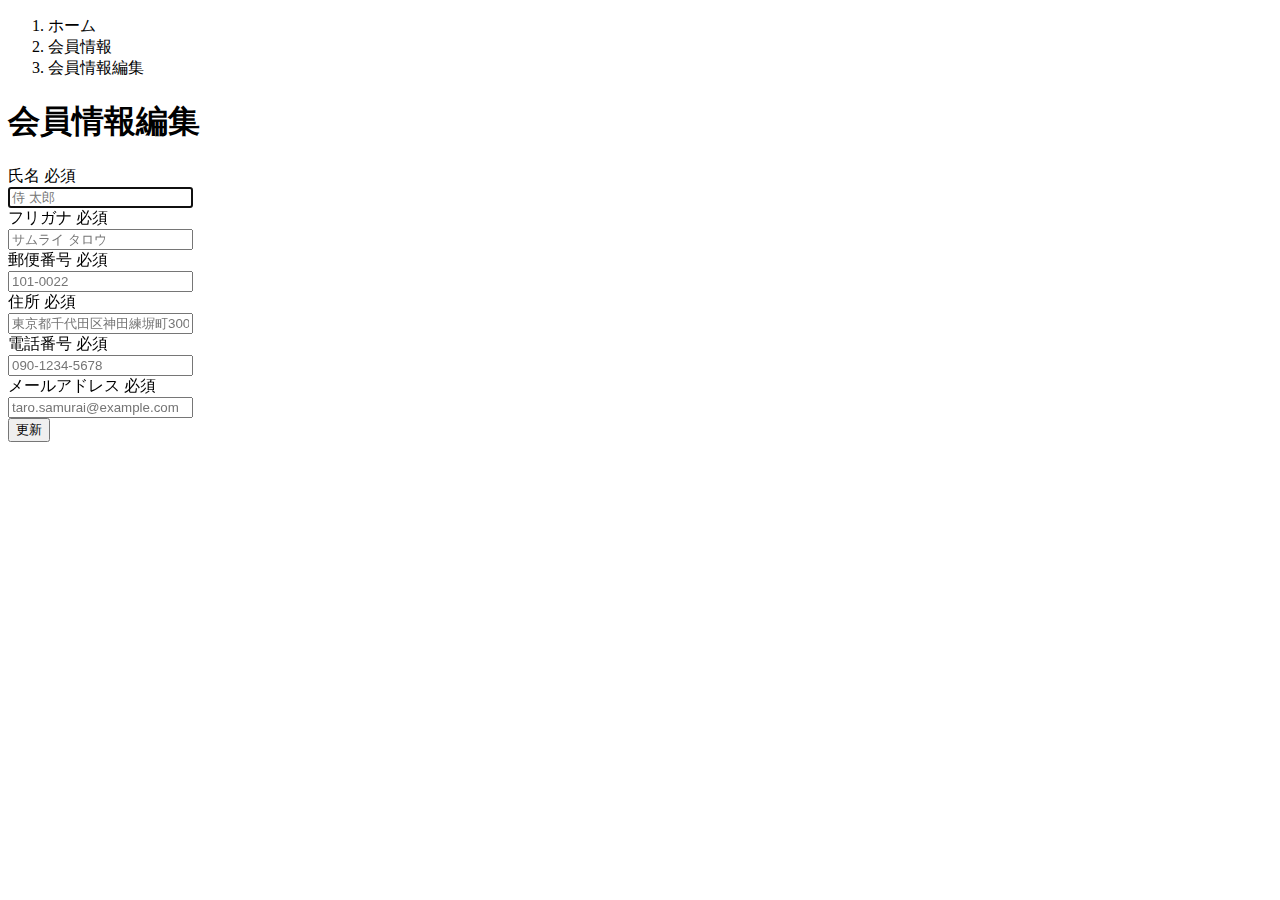
<file: kadai_tutorial_output/samuraitravel/src/main/resources/templates/user/edit.html>
<!DOCTYPE html>
<html xmlns:th="https://www.thymeleaf.org" xmlns:sec="http://www.thymeleaf.org/extras/spring-security">    
    <head>
        <div th:replace="~{fragment :: meta}"></div>   
             
        <div th:replace="~{fragment :: styles}"></div>
          
        <title>会員情報編集</title>   
    </head>
    <body>
        <div class="samuraitravel-wrapper">
            <!-- ヘッダー -->
            <div th:replace="~{fragment :: header}"></div>
            
            <main>
                <div class="container pb-5 samuraitravel-container">
                    <div class="row justify-content-center">
                        <div class="col-xl-5 col-lg-6 col-md-8">
                            <nav class="my-3" style="--bs-breadcrumb-divider: '>';" aria-label="breadcrumb">
                                <ol class="breadcrumb mb-0"> 
                                    <li class="breadcrumb-item"><a th:href="@{/}">ホーム</a></li>                       
                                    <li class="breadcrumb-item"><a th:href="@{/user}">会員情報</a></li>
                                    <li class="breadcrumb-item active" aria-current="page">会員情報編集</li>
                                </ol>
                            </nav> 
                            
                            <h1 class="mb-4 text-center">会員情報編集</h1>         
                            
                            <form method="post" th:action="@{/user/update}" th:object="${userEditForm}">
                                <input type="hidden" th:field="*{id}">
                                
                                <div class="form-group row mb-3">
                                    <div class="col-md-5">
                                        <label for="name" class="col-form-label text-md-left fw-bold">
                                            <div class="d-flex align-items-center">
                                                <span class="me-1">氏名</span>
                                                <span class="badge bg-danger">必須</span>
                                            </div>
                                        </label>
                                    </div>
                                    <div class="col-md-7">                                    
                                        <div th:if="${#fields.hasErrors('name')}" class="text-danger small mb-2" th:errors="*{name}"></div>                                    
                                        <input type="text" class="form-control" th:field="*{name}" autocomplete="name" autofocus placeholder="侍 太郎">
                                    </div>
                                </div>
                                
                                <div class="form-group row mb-3">
                                    <div class="col-md-5">
                                        <label for="furigana" class="col-form-label text-md-left fw-bold">
                                            <div class="d-flex align-items-center">
                                                <span class="me-1">フリガナ</span>
                                                <span class="badge bg-danger">必須</span>
                                            </div>
                                        </label>
                                    </div>
                                    <div class="col-md-7">                            
                                        <div th:if="${#fields.hasErrors('furigana')}" class="text-danger small mb-2" th:errors="*{furigana}"></div>                                        
                                        <input type="text" class="form-control" th:field="*{furigana}" placeholder="サムライ タロウ">
                                    </div>
                                </div>
                                                                                                                        
                                <div class="form-group row mb-3">
                                    <div class="col-md-5">
                                        <label for="postalCode" class="col-form-label text-md-left fw-bold">
                                             <div class="d-flex align-items-center">
                                                 <span class="me-1">郵便番号</span>
                                                 <span class="badge bg-danger">必須</span>
                                             </div>
                                         </label>
                                    </div>
                                    <div class="col-md-7">
                                        <div th:if="${#fields.hasErrors('postalCode')}" class="text-danger small mb-2" th:errors="*{postalCode}"></div>
                                        <input type="text" class="form-control" th:field="*{postalCode}" autocomplete="postal-code" placeholder="101-0022">
                                    </div>
                                </div>
                                                                                                              
                                <div class="form-group row mb-3">
                                    <div class="col-md-5">
                                        <label for="address" class="col-form-label text-md-left fw-bold">
                                             <div class="d-flex align-items-center">
                                                 <span class="me-1">住所</span>
                                                 <span class="badge bg-danger">必須</span>
                                             </div>
                                         </label>
                                    </div>
                                    <div class="col-md-7">
                                         <div th:if="${#fields.hasErrors('address')}"  class="text-danger small mb-2" th:errors="*{address}"></div>
                                        <input type="text" class="form-control" th:field="*{address}" placeholder="東京都千代田区神田練塀町300番地">  
                                    </div>
                                </div>                                                                                
                                
                                <div class="form-group row mb-3">
                                    <div class="col-md-5">
                                        <label for="phoneNumber" class="col-form-label text-md-left fw-bold">
                                             <div class="d-flex align-items-center">
                                                 <span class="me-1">電話番号</span>
                                                 <span class="badge bg-danger">必須</span>
                                             </div>
                                        </label>
                                    </div>
                                    <div class="col-md-7">
                                         <div th:if="${#fields.hasErrors('phoneNumber')}" class="text-danger small mb-2" th:errors="*{phoneNumber}"></div>
                                        <input type="text" class="form-control" th:field="*{phoneNumber}" autocomplete="tel-national" placeholder="090-1234-5678">                                
                                    </div>
                                </div>
                                                                                                                        
                                <div class="form-group row mb-3">
                                    <div class="col-md-5">
                                        <label for="email" class="col-form-label text-md-left fw-bold">
                                            <div class="d-flex align-items-center">
                                                <span class="me-1">メールアドレス</span>
                                                <span class="badge bg-danger">必須</span>
                                            </div>
                                        </label>
                                    </div>
                                    <div class="col-md-7">
                                        <div th:if="${#fields.hasErrors('email')}" class="text-danger small mb-2" th:errors="*{email}"></div>
                                        <input type="text" class="form-control" th:field="*{email}" autocomplete="email" placeholder="taro.samurai@example.com">
                                    </div>
                                </div>
                                                                                                                        
                                
                                <div class="form-group d-flex justify-content-center my-4">
                                    <button type="submit" class="btn text-white shadow-sm w-50 samuraitravel-btn">更新</button>
                                </div>
                            </form>                                                                         
                        </div>
                    </div>
                </div>
            </main>
            
            <!-- フッター -->
            <div th:replace="~{fragment :: footer}"></div>
        </div>    
        
        <div th:replace="~{fragment :: scripts}"></div>  
  </body>
</html>
</file>
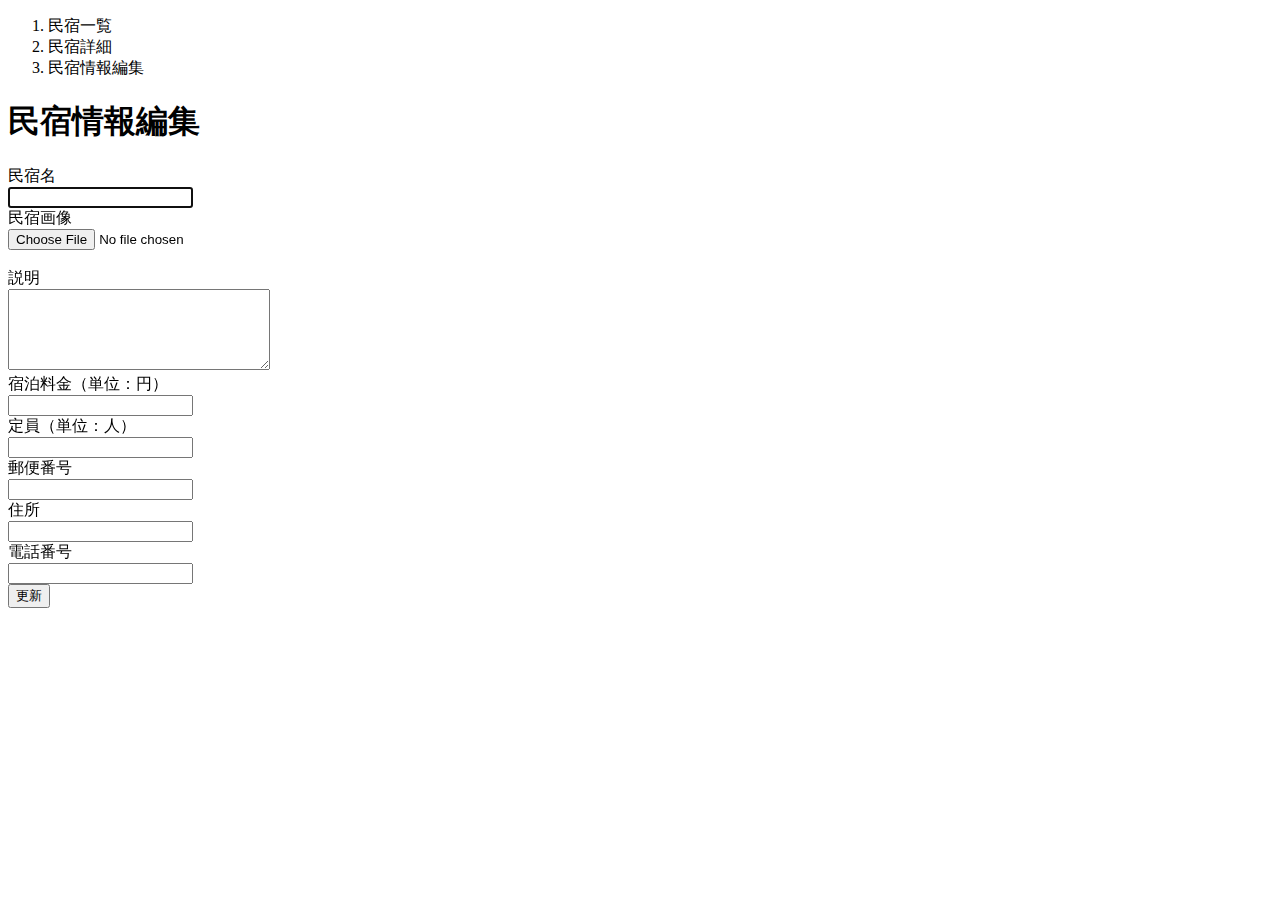
<file: kadai_tutorial_output/samuraitravel/src/main/resources/templates/admin/houses/edit.html>
<!DOCTYPE html>
<html xmlns:th="https://www.thymeleaf.org" xmlns:sec="http://www.thymeleaf.org/extras/spring-security">
	<head>
		<div th:replace="~{fragment :: meta}"></div>
		
		<div th:replace="~{fragment :: styles}"></div>
		
		<title>民宿情報編集</title>
	</head>
	<body>
		<div class="samuraitravel-wrapper">
			<!-- ヘッダー -->
			<div th:replace="~{fragment :: header}"></div>
			
			<main>
				<div class="container pt-4 pb-5 samuraitravel-container">
					<div class="row justify-content-center">
						<div class="col-xl-5 col-lg-6 col-md-8">
						<nav class="mb-4" style="--bs-breadcrumb-divider: '>';" aria-label="breadcrumb">
							<ol class="breadcrumb mb-0">
								<li class="breadcrumb-item"><a th:href="@{/admin/houses}">民宿一覧</a></li>
								<li class="breadcrumb-item"><a th:href="@{/admin/houses/__${houseEditForm.getId()}__}">民宿詳細</a></li>
								<li class="breadcrumb-item active" aria-current="page">民宿情報編集</li>
							</ol>
						</nav>
						
						<h1 class="mb-4 text-center">民宿情報編集</h1>
						
						<form method="post" th:action="@{/admin/houses/__${houseEditForm.getId()}__/update}" th:object="${houseEditForm}" enctype="multipart/form-data">
							<input type="hidden" th:field="*{id}">
							
							<div class="form-group row mb-3">
								<div class="col-md-4">
									<label for="name" class="col-form-label text-md-left fw-bold">民宿名</label>
								</div>
								<div class="col-md-8">
									<div th:if="${#fields.hasErrors('name')}" class="text-danger small mb-2" th:errors="*{name}"></div>
									<input type="text" class="form-control" th:field="*{name}" autofocus>
								</div>
							</div>
							
							<div class="form-group row mb-3">
								<div class="col-md-4">
									<label for="imageFile" class="col-form-label text-md-left fw-bold">民宿画像</label>
								</div>
								<div class="col-md-8">
									<div th:if="${#fields.hasErrors('imageFile')}" class="text-danger small mb-2" th:errors="*{imageFile}"></div>
									<input type="file" class="form-control" th:field="*{imageFile}">
								</div>
							</div>
							
							<!-- 選択された画像の表示場所 -->
							<div th:if="${imageName}" class="row" id="imagePreview"><img th:src="@{/storage/__${imageName}__}" class="mb-3"></div>
							<div th:unless="${imageName}" class="row" id="imagePreview"></div>
							
							<div class="form-group row mb-3">
								<div class="col-md-4">
									<label for="description" class="col-form-label text-md-left fw-bold">説明</label>
								</div>
								<div class="col-md-8">
									<div th:if="${#fields.hasErrors('description')}" class="text-danger small mb-2" th:errors="*{description}"></div>
									<textarea class="form-control" th:field="*{description}" cols="30" rows="5"></textarea>
								</div>
							</div>
							
							<div class="form-group row mb-3">
								<div class="col-md-4">
									<label for="price" class="col-form-label text-md-left fw-bold">宿泊料金（単位：円）</label>
								</div>
								<div class="col-md-8">
									<div th:if="${#fields.hasErrors('price')}" class="text-danger small mb-2" th:errors="*{price}"></div>
									<input type="number" class="form-control" th:field="*{price}">
								</div>
							</div>
							
							<div class="form-group row mb-3">
								<div class="col-md-4">
									<label for="capacity" class="col-form-label text-md-left fw-bold">定員（単位：人）</label>
								</div>
								<div class="col-md-8">
									<div th:if="${#fields.hasErrors('capacity')}" class="text-danger small mb-2" th:errors="*{capacity}"></div>
									<input type="number" class="form-control" th:field="*{capacity}">
								</div>
							</div>
							
							<div class="form-group row mb-3">
								<div class="col-md-4">
									<label for="postalCode" class="col-form-label text-md-left fw-bold">郵便番号</label>
								</div>
								<div class="col-md-8">
									<div th:if="${#fields.hasErrors('postalCode')}" class="text-danger small mb-2" th:errors="*{postalCode}"></div>
									<input type="text" class="form-control" th:field="*{postalCode}">
								</div>
							</div>
						
							<div class="form-group row mb-3">
								<div class="col-md-4">
									<label for="address" class="col-form-label text-md-left fw-bold">住所</label>
								</div>
								<div class="col-md-8">
									<div th:if="${#fields.hasErrors('address')}" class="text-danger small mb-2" th:errors="*{address}"></div>
									<input type="text" class="form-control" th:field="*{address}">
								</div>
							</div>
							
							<div class="form-group row mb-3">
								<div class="col-md-4">
									<label for="phoneNumber" class="col-form-label text-md-left fw-bold">電話番号</label>
								</div>
								<div class="col-md-8">
									<div th:if="${#fields.hasErrors('phoneNumber')}" class="text-danger small mb-2" th:errors="*{phoneNumber}"></div>
									<input type="text" class="form-control" th:field="*{phoneNumber}">
								</div>
							</div>
							
							<div class="form-group d-flex justify-content-center my-4">
								<button type="submit" class="btn text-white shadow-sm w-50 samuraitravel-btn">更新</button>
							</div>
							
						</form>
					</div>
				</div>
			</div>
			</main>
			
			<div th:replace="~{fragment :: footer}"></div>
		</div>
		
		<div th:replace="~{fragment :: scripts}"></div>
		<script th:src="@{/js/preview.js}"></script>
	</body>
</html>
</file>
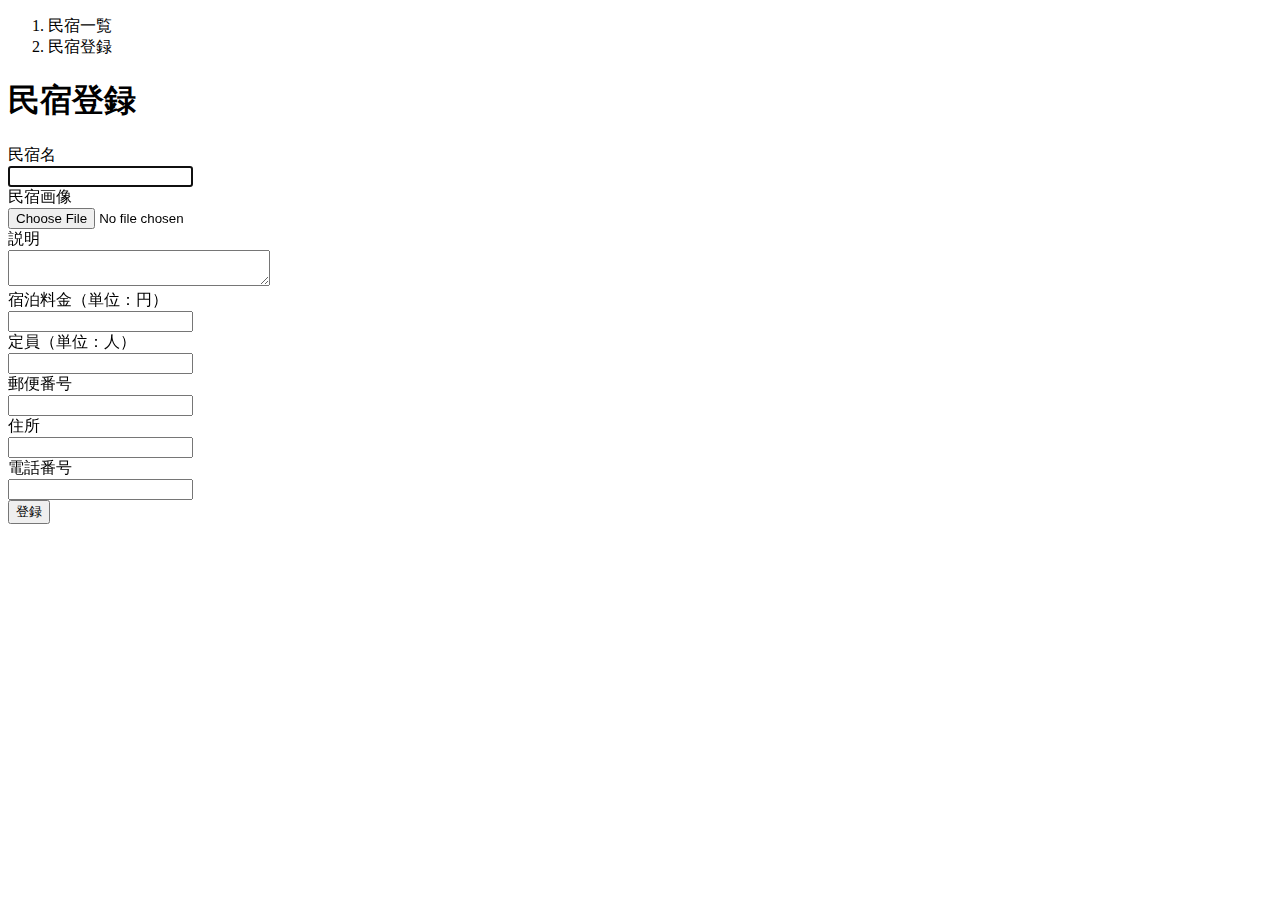
<file: kadai_tutorial_output/samuraitravel/src/main/resources/templates/admin/houses/register.html>
<!DOCTYPE html>
<html xmlns:th="https://www.thymeleaf.org" xmlns:sec="http://www.thymeleaf.org/extras/spring-security">
	<head>
		<div th:replace="~{fragment :: meta}"></div>
		
		<div th:replace="~{fragment :: styles}"></div>
		
		<title>民宿登録</title>
	</head>
	<body>
		<div class="samuraitravel-wrapper">
			<!-- ヘッダー -->
			<div th:replace="~{fragment :: header}"></div>
			
			<main>
				<div class="container pt-4 pb-5 samuraitravel-container">
					<div class="row justify-content-center">
						<div class="col-xl-5 col-lg-6 col-md-8">
							<nav class="mb-4" style="--bs-breadcrumb-divider: '>';" aria-label="breadcrumb">
								<ol class="breadcrumb mb-0">
									<li class="breadcrumb-item"><a th:href="@{/admin/houses}">民宿一覧</a></li>
									<li class="breadcrumb-item active" aria-current="page">民宿登録</li>
								</ol>
							</nav>
							
							<h1 class="mb-4 text-center">民宿登録</h1>
							
							<form method="post" th:action="@{/admin/houses/create}" th:object="${houseRegisterForm}" enctype="multipart/form-data">
								<div class="form-group row mb-3">
									<div class="col-md-4">
										<label for="name" class="col-form-label text-md-left fw-bold">民宿名</label>
									</div>
									<div class="col-md-8">
										<div th:if="${#fields.hasErrors('name')}" class="text-danger small mb-2" th:errors="*{name}"></div>
										<input type="text" class="form-control" th:field="*{name}" autofocus>
									</div>
								</div>
								
								<div class="form-group row mb-3">
									<div class="col-md-4">
										<label for="imageFile" class="col-form-label text-md-left fw-bold">民宿画像</label>
									</div>
									<div class="col-md-8">
										<div th:if="${#fields.hasErrors('imageFile')}" class="text-danger small mb-2" th:errors="*{imageFile}"></div>
										<input type="file" class="form-control" th:field="*{imageFile}">
									</div>
								</div>
								
								<!-- 選択された画像の表示場所 -->
								<div class="row" id="imagePreview"></div>
								
								<div class="form-group row mb-3">
									<div class="col-md-4">
										<label for="description" class="col-form-label text-md-left fw-bold">説明</label>
									</div>
									<div class="col-md-8">
										<div th:if="${#fields.hasErrors('description')}" class="text-danger small mb-2" th:errors="*{description}"></div>
										<textarea class="form-control" th:field="*{description}" cols="30" row="5"></textarea>
									</div>
								</div>
								
								<div class="form-group row mb-3">
									<div class="col-md-4">
										<label for="price" class="col-form-label text-md-left fw-bold">宿泊料金（単位：円）</label>
									</div>
									<div class="col-md-8">
										<div th:if="${#fields.hasErrors('price')}" class="text-danger small mb-2" th:errors="*{price}"></div>
										<input type="number" class="form-control" th:field="*{price}">
									</div>
								</div>
								
								<div class="form-group row mb-3">
									<div class="col-md-4">
										<label for="capacity" class="col-form-label text-md-left fw-bold">定員（単位：人）</label>
									</div>
									<div class="col-md-8">
										<div th:if="${#fields.hasErrors('capacity')}" class="text-danger small mb-2" th:errors="*{capacity}"></div>
										<input type="number" class="form-control" th:field="*{capacity}">
									</div>
								</div>
								
								<div class="form-group row mb-3">
									<div class="col-md-4">
										<label for="postalCode" class="col-form-label text-md-left fw-bold">郵便番号</label>
									</div>
									<div class="col-md-8">
										<div th:if="${#fields.hasErrors('postalCode')}" class="text-danger small mb-2" th:errors="*{postalCode}"></div>
										<input type="text" class="form-control" th:field="*{postalCode}">
									</div>
								</div>
								
								<div class="form-group row mb-3">
									<div class="col-md-4">
										<label for="address" class="col-form-label text-md-left fw-bold">住所</label>
									</div>
									<div class="col-md-8">
										<div th:if="${#fields.hasErrors('address')}" class="text-danger small mb-2" th:errors="*{address}"></div>
										<input type="text" class="form-control" th:field="*{address}">
									</div>
								</div>
								
								<div class="form-group row mb-3">
									<div class="col-md-4">
										<label for="phoneNumber" class="col-form-label text-md-left fw-bold">電話番号</label>
									</div>
									<div class="col-md-8">
										<div th:if="${#fields.hasErrors('phoneNumber')}" class="text-danger small mb-2" th:errors="*{phoneNumber}"></div>
										<input type="text" class="form-control" th:field="*{phoneNumber}">
									</div>
								</div>
								
								<div class="form-group d-flex justify-content-center my-4">
									<button type="submit" class="btn text-white shadow-sm w-50 samuraitravel-btn">登録</button>
								</div>
								
							</form>
						</div>
					</div>
				</div>
			</main>
			
			<div th:replace="~{fragment :: footer}"></div>
		</div>
		
		<div th:replace="~{fragment :: scripts}"></div>
		<script th:src="@{/js/preview.js}"></script>
	</body>
</html>
</file>
